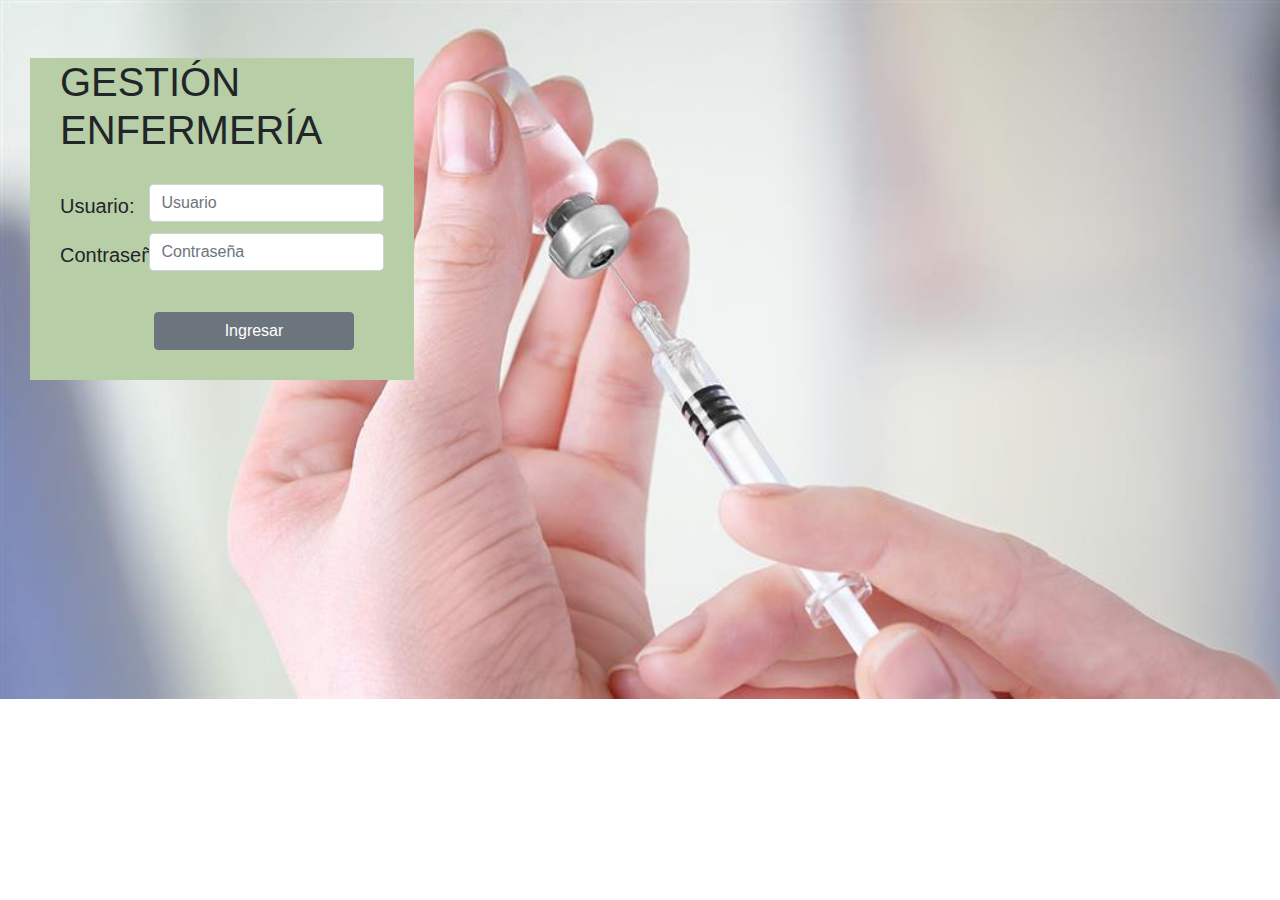
<file: index.html>
<!DOCTYPE html>
<html>
<head>
	<meta charset="utf-8">
	<title>Formulario de login</title>
	<script src="js/variables.js"></script>
	<script src="js/login.js"></script>
	<script src="https://code.jquery.com/jquery-3.4.1.min.js"></script>
	<script src="https://cdn.jsdelivr.net/npm/popper.js@1.16.0/dist/umd/popper.min.js"></script>
	<script src="https://stackpath.bootstrapcdn.com/bootstrap/4.4.1/js/bootstrap.min.js"></script>
	<link rel="stylesheet" href="https://stackpath.bootstrapcdn.com/bootstrap/4.4.1/css/bootstrap.min.css">
</head>
<body background="imagenes/Imagen-login.jpg"; style="height: 100% width: 100%; background-repeat: no-repeat;
	background-size: cover;">
	
	<div class="alert alert-success" role="alert" id="bienvenido" align="center" style="display:none;">
    	<h4 class="alert-heading">Bienvenido/a!!!</h4>
     	<p></p>
    </div>


	<div class="alert alert-danger" role="alert" id="usuYPassNoExiste" align="center" style="display:none;">
    	<h4 class="alert-heading">Error!</h4>
     	<p>Usuario y clave no existen, Por favor vuelva a intentarlo</p>
    </div>



    <div style="background: #b7cea6; margin: 30px; width:30%">
	<h1 style="margin-top: 15%; margin-left:30px;">GESTIÓN ENFERMERÍA</h1>
	<!-- <div style="text-align: center; margin-top: 10%;">
		<h3>Ingresar</h3>
		<div style="text-align: center;">
			<input style="width: 200px; height: 30px; margin: auto; margin-top: 20px"class="form-control" id="usuario" type="text" placeholder="Usuario">
		</div>	
		<div style="text-align: center;">
			<input style="width: 200px; height: 30px; margin: auto; margin-top: 20px" class="form-control" id="pass" type="password" placeholder="Contraseña">
		</div>	

		<input style="width: 200px; margin: auto; margin-top: 20px" name="login" id="login" type="button" class="btn btn-secondary" value="Ingresar" onclick="login()">
		
	</div> -->


	<div style="margin: 30px; font-size: 20px;">

		<div class="form-group row" style="margin-bottom: 5px;">
			
			<label for="usuario" class="col-sm-3 col-form-label">Usuario:</label>
			
		    <div class="col-sm-9">
		      <input type="text" class="form-control" id="usuario" placeholder="Usuario">
		    </div>
		</div>

		<div class="form-group row" style="margin-bottom: 5px;">
			<label for="pass" class="col-sm-3 col-form-label">Contraseña:</label>
		    <div class="col-sm-9">
		      <input type="password" class="form-control" id="pass" placeholder="Contraseña">
		    </div>
		</div>

		<div style="text-align: right;">	
			<div style="text-align: end; display: inline-block;">
				<input style="width: 200px; margin: 30px" name="login" id="login" type="button" class="btn btn-secondary" value="Ingresar" onclick="login()">
			</div>
		</div>	

	</div>
	</div>
	





</body>

</html>
</file>
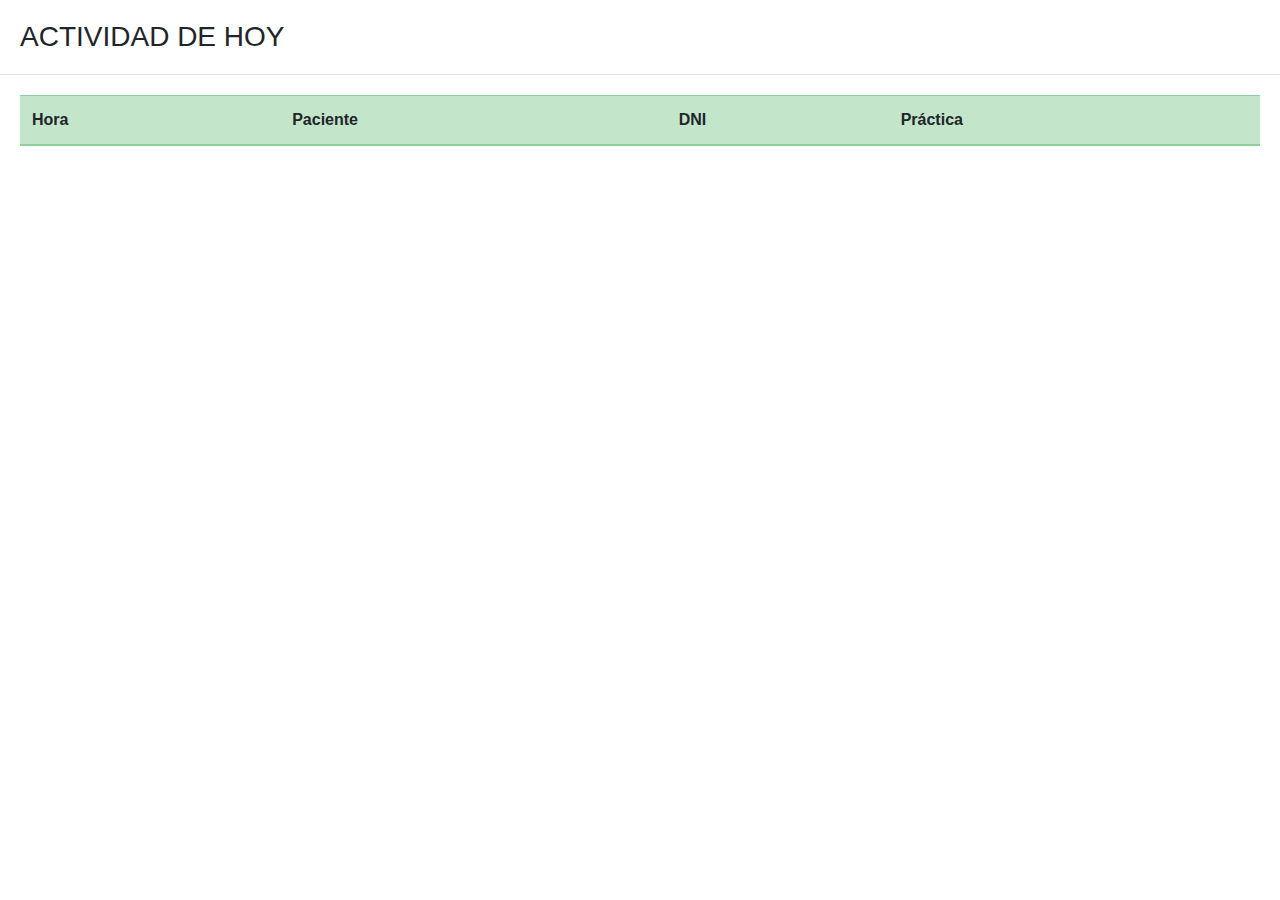
<file: actividadDiaria.html>
<!DOCTYPE html>
<html>
<head>
	<meta charset="utf-8">
	<title>actividadDiaria</title>
	<script src="js/variables.js"></script>
	<script src="js/lotes.js"></script>
	<script src="js/practicas.js"></script>
	<script src="js/reportes.js"></script>
	<script src="js/login.js"></script>
	<script src="https://code.jquery.com/jquery-3.4.1.min.js"></script>
	<script src="https://cdn.jsdelivr.net/npm/popper.js@1.16.0/dist/umd/popper.min.js"></script>
	<script src="https://stackpath.bootstrapcdn.com/bootstrap/4.4.1/js/bootstrap.min.js"></script>
	<link rel="stylesheet" href="https://stackpath.bootstrapcdn.com/bootstrap/4.4.1/css/bootstrap.min.css">

</head>
<body>

	<h3 style="margin: 20px">ACTIVIDAD DE HOY</h3>
	
	<hr />
	
	
		<div id="tActividad" class="form-group row" style="margin-bottom: 5px; margin: 20px;">

			<table class="table table-success">
			<thead>
				<tr>
					<th>Hora</th>
					<th>Paciente</th>
					<th>DNI</th>
					<th>Práctica</th>
				</tr>
			</thead>
				<tbody id="tbodyPracticasDiara"></tbody>
			</table>	
		</div>

</body>



<script type="text/javascript">
		$(document).ready(function () {
			debugger;
	var token = sessionStorage.getItem("token");
	var abat = sessionStorage.getItem("usuMod");
	
	$.ajax({
		type: "GET",
		url: host + "practicas/usuario/"+ abat,
		headers: {
			"Authorization": token,
			"Content-Type":"application/json"
		},
		success: function(response)
		{
			debugger;

			var list = response;  

			var FechaHora = "";
			var nombre = "";
			var apellido = "";
			var dni = "";
			var observaciones = "";
			var vacuna = "";
			var dosis = "";
			var tipoVacuna = "";

			$("#tbodyPracticasDiara").empty();

			for (var i = 0; i < list.length; i++) {

				var FechaHora = list[i].fecha.slice(0, 10)+" "+list[i].fecha.slice(11, -11);
				var nombre = list[i].nombre;
				var apellido = list[i].apellido;
				var dni = list[i].dni;
				var observaciones = list[i].observaciones;
				var vacuna = list[i].vacuna;
				var dosis = list[i].dosis;

				if (vacuna == ""){

					$("#tbodyPracticasDiara").append('<tr><td>'+FechaHora+'</td><td>'+nombre+" "+apellido+'</td><td>'+dni+'</td><td >'+observaciones+'</td></tr>');
				}else{
					$("#tbodyPracticasDiara").append('<tr><td>'+FechaHora+'</td><td>'+nombre+" "+apellido+'</td><td>'+dni+'</td><td >'+vacuna+" "+dosis+'</td></tr>');
				}
			}

		},
		dataType: "json",
		error: function(xhr, status, error) {
			debugger;
			alet("error al buscar lote activo");
		}
	});

});
		
</script>


</html>
</file>
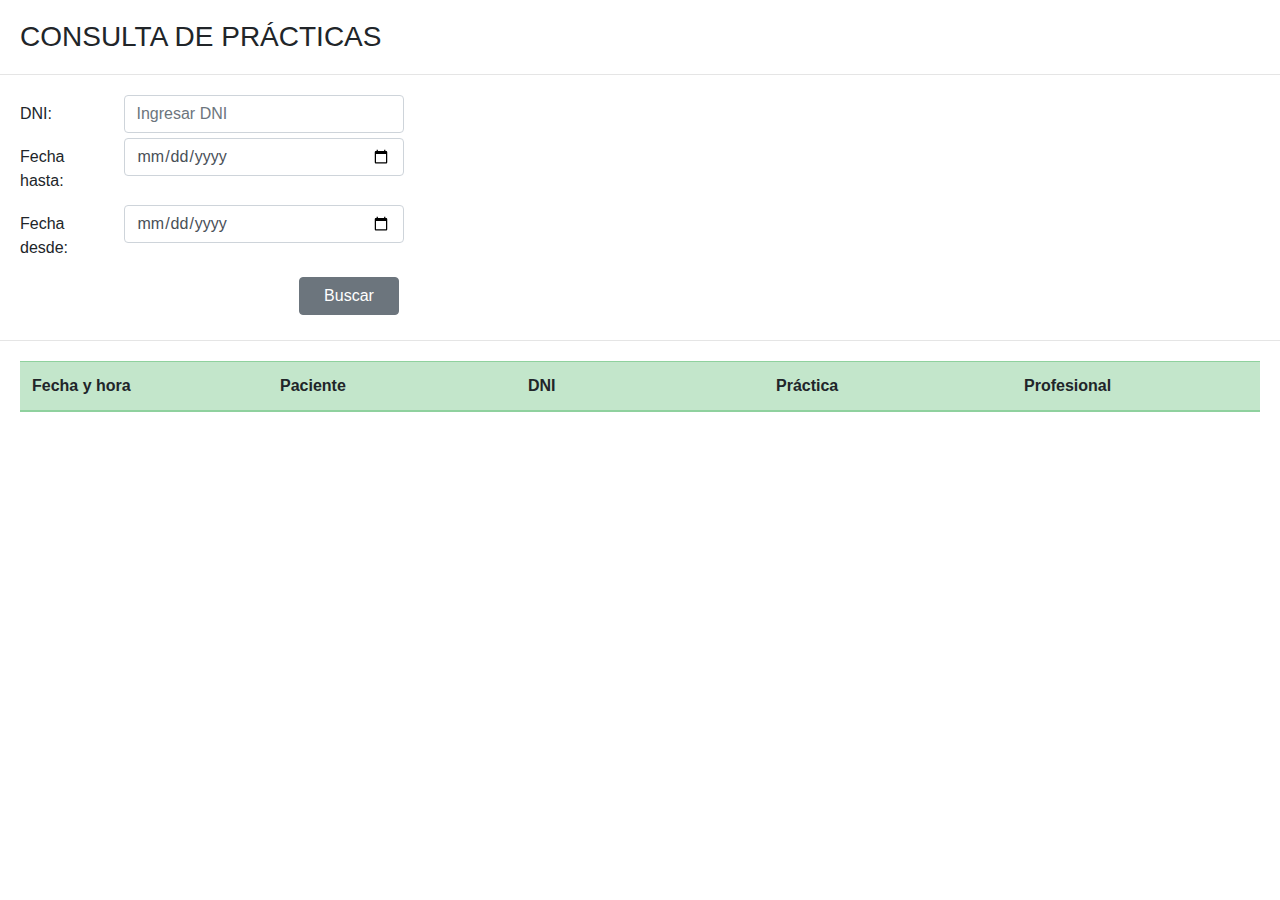
<file: consultaPracticas.html>
<!DOCTYPE html>
<html>
<head>
	<meta charset="utf-8">
	<title>Inicio</title>
	<script src="js/variables.js"></script>
	<script src="js/practicas.js"></script>
	<script src="https://code.jquery.com/jquery-3.4.1.min.js"></script>
	<script src="https://cdn.jsdelivr.net/npm/popper.js@1.16.0/dist/umd/popper.min.js"></script>
	<script src="https://stackpath.bootstrapcdn.com/bootstrap/4.4.1/js/bootstrap.min.js"></script>
	<link rel="stylesheet" href="https://stackpath.bootstrapcdn.com/bootstrap/4.4.1/css/bootstrap.min.css">
	


</head>
<body>

	<div class="alert alert-danger" role="alert" id="fechasError" align="center" style="display:none;">
    	<h4 class="alert-heading">Error!</h4>
     	<p>Debe seleccion el rango de fechas correctas</p>
    </div>

	
	<h3 style="margin: 20px">CONSULTA DE PRÁCTICAS</h3>
	
	
	<hr />
	
	<!-- <h3 style="text-align: left; margin-top: 20px; margin-left: 15px;">Buscar Prácticas</h3>
	<div style="text-align: left; margin-top: 30px;">

		<div style="margin-top: 10px; margin-left: 15px; display: inline-block;">
			<label style="font-size: 20px;">DNI:</label>
			<input id="dni" type="text" style="width : 200px; line-height: 15px;" placeholder="Ingresar DNI">					
		</div>

		<div style="margin-top: 10px; display: inline-block;">	
			<label style="font-size: 20px;">Fecha desde:</label>
			<input id="fechaDesde" class="form-control custom-select" type="date" style="line-height: 15px; width: 200px">
		</div>

		<div style="margin-top: 10px; display: inline-block;">	
			<label style="font-size: 20px;">Fecha hasta:</label>
			<input id="fechaHasta" class="form-control custom-select" type="date" style="line-height: 15px; width: 200px">
		</div>

		<div style="text-align: end; display: inline-block;">
			<input id="bucarPractica" type="button" class="btn btn-secondary" value="Buscar" onclick="buscarPracticas()" style="margin: 5px; width: 100px;">
		</div>
		
	</div> -->


	<div style="margin: 20px; width: 30%">


		<div class="form-group row" style="margin-bottom: 5px;">
			<label for="dni" class="col-sm-3 col-form-label">DNI:</label>
		    <div class="col-sm-9">
		      <input type="text" class="form-control" id="dni" placeholder="Ingresar DNI">
		    </div>
		</div>

		<div class="form-group row" style="margin-bottom: 5px;">
			<label for="fechaHasta" class="col-sm-3 col-form-label">Fecha hasta:</label>
		    <div class="col-sm-9">
		      <input type="date" class="form-control" id="fechaHasta" placeholder="Fecha hasta">
		    </div>
		</div>

		<div class="form-group row" style="margin-bottom: 5px;">
			<label for="fechaDesde" class="col-sm-3 col-form-label">Fecha desde:</label>
		    <div class="col-sm-9">
		      <input type="date" class="form-control" id="fechaDesde" placeholder="Fecha desde">
		    </div>
		</div>

		<div style="text-align: right;">	
			<div style="text-align: end; display: inline-block;">
				<input id="bucarPractica" type="button" class="btn btn-secondary" value="Buscar" onclick="buscarPracticas()" style="margin: 5px; width: 100px;">
			</div>

			
		</div>	

	</div>



	<hr />
	
	<div style="vertical-align: top; margin: 20px; overflow-y: scroll; min-height: 0px; max-height: 400px;">

		<table class="table table-success table-striped">
		<thead>
			<tr>
				<th align="left" style="width: 140px;">Fecha y hora</th>
				<th align="left" style="width: 140px; display:none;">Num Práctica</th>
				<th align="left" style="width: 140px;">Paciente</th>
				<th align="left" style="width: 140px;">DNI</th>
				<th align="left" style="width: 140px;">Práctica</th>
				<th align="left" style="width: 140px;">Profesional</th>
			</tr>
		</thead>
			<tbody id="tbodyPracticas"></tbody>
		</table>	
	</div>

</body>

</footer>
</html>
</file>
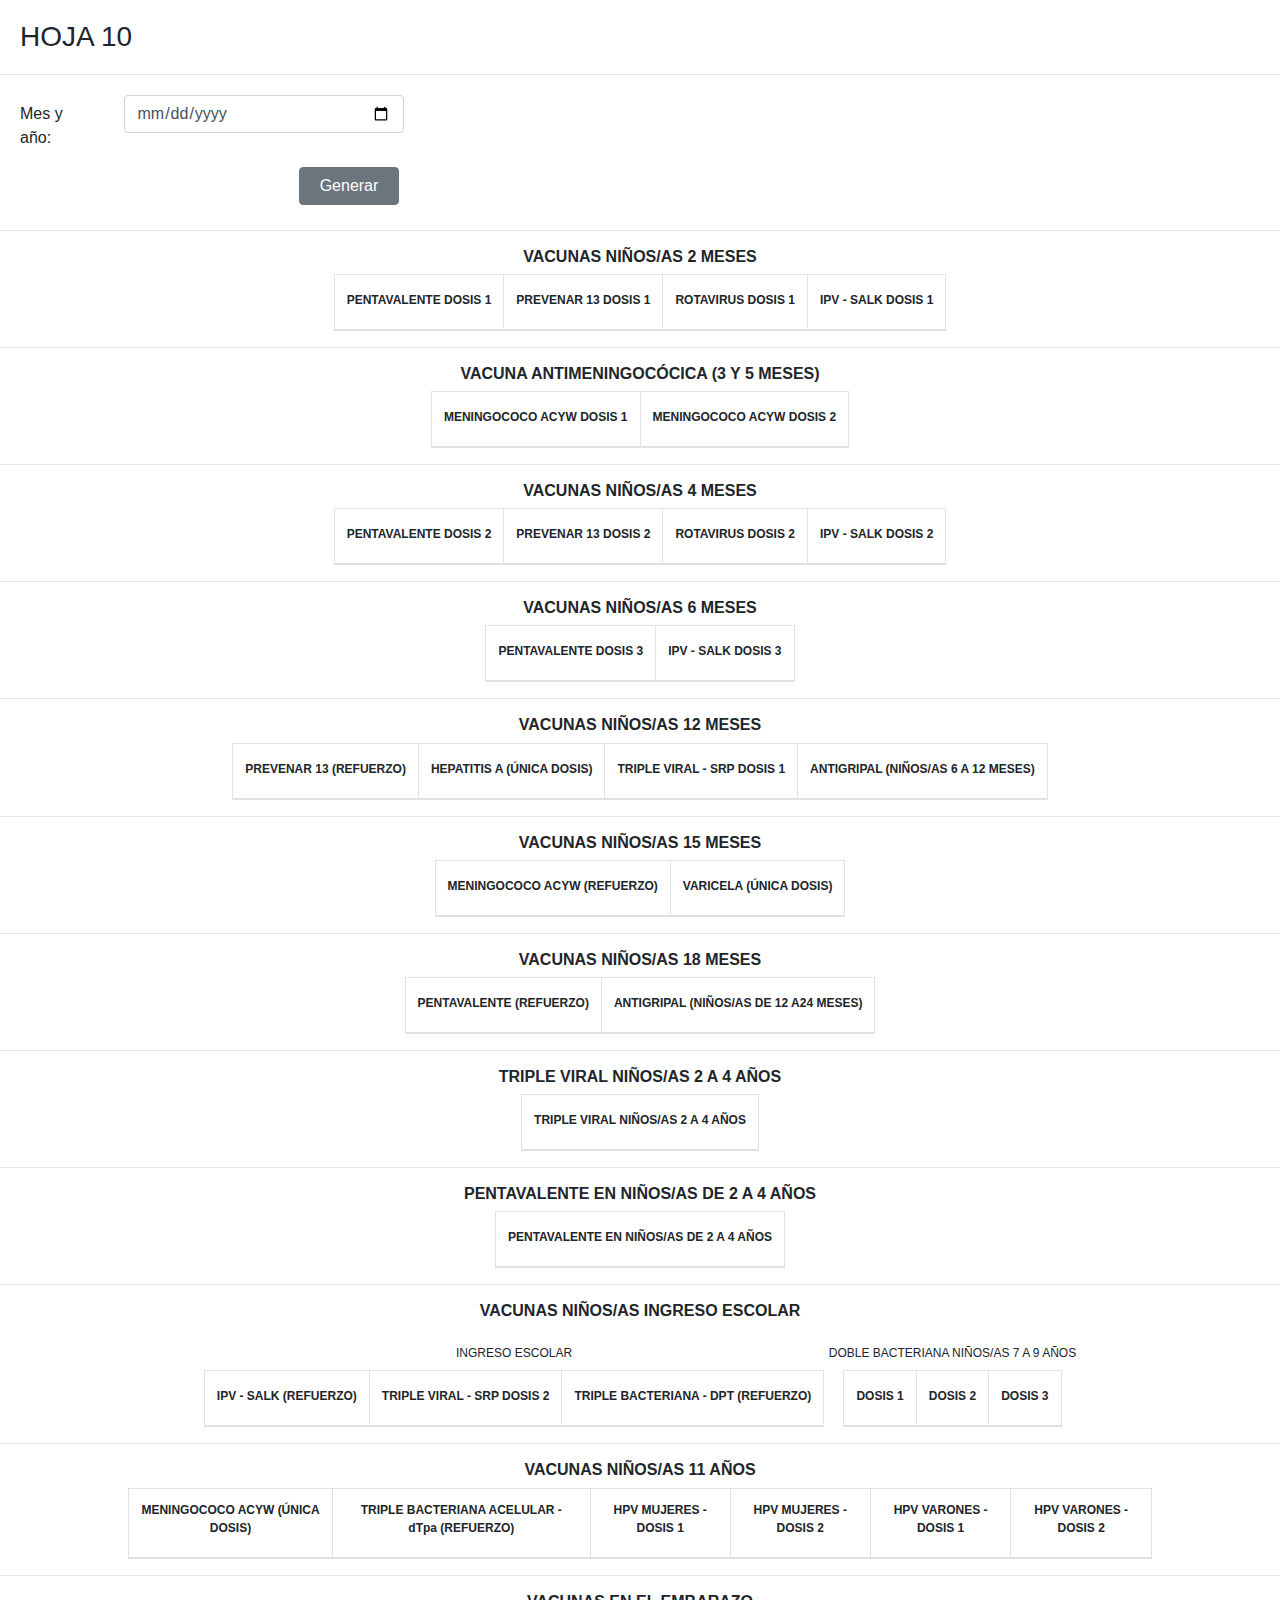
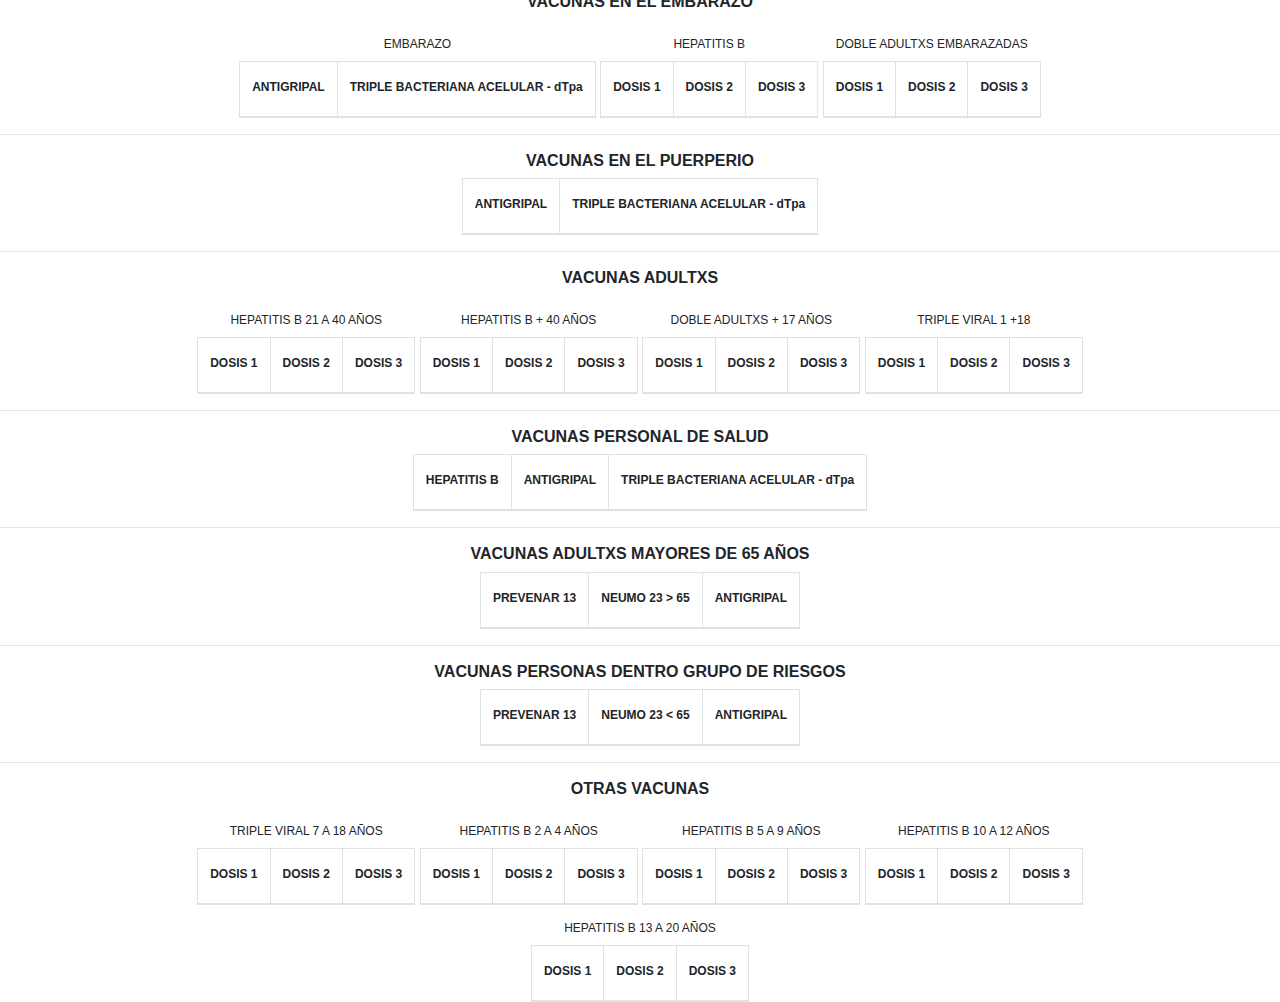
<file: hoja10.html>
<!DOCTYPE html>
<html>
<head>
	<meta charset="utf-8">
	<title>Hoja10</title>
	<script src="js/variables.js"></script>
	<script src="js/reportes.js"></script>
	<script src="https://code.jquery.com/jquery-3.4.1.min.js"></script>
	<script src="https://cdn.jsdelivr.net/npm/popper.js@1.16.0/dist/umd/popper.min.js"></script>
	<script src="https://stackpath.bootstrapcdn.com/bootstrap/4.4.1/js/bootstrap.min.js"></script>
	<link rel="stylesheet" href="https://stackpath.bootstrapcdn.com/bootstrap/4.4.1/css/bootstrap.min.css">
	
</head>
<body>

	<h3 style="margin: 20px">HOJA 10</h3>
	
	<hr />

	<div style="margin: 20px; width: 30%">


		<div class="form-group row" style="margin-bottom: 5px;">
			<label for="anioMes" class="col-sm-3 col-form-label">Mes y año:</label>
		    <div class="col-sm-9">
		      <input type="date" class="form-control" id="anioMes" placeholder="selecciones Mes y año">
		    </div>
		</div>


	<!-- <div style="text-align: center;">
	<div style="margin-top: 10px; display: inline-block;">	
			<label style="font-size: 20px;">selecciones Mes y año:</label>
			<input id="anioMes" type="date">
		</div>
 -->

		<div style="text-align: right;">	
			<div style="text-align: end; display: inline-block;">
				<input id="consultaHoja10" type="button" class="btn btn-secondary" value="Generar" onclick="consultaHoja10()" style="margin: 5px; width: 100px;">
			</div>

			
		</div>	


	<!-- 	<div style="text-align: end; display: inline-block;">
			<input id="consultaHoja10" type="button" class="btn btn-secondary" value="Generar" onclick="consultaHoja10()" style="margin: 5px; width: 100px;">
		</div> -->
	</div>
	
	

	<div style="text-align: center;">
		
		
		

		<div style="margin-top: 10px;">	

			<hr>
			<div style="margin-top: 10px; width: 80%; margin-left: 10%;">	
			<h6><b>VACUNAS NIÑOS/AS 2 MESES</b></h4>		

			<table class="table table-bordered", style="width: auto; margin: auto">
				<thead>
					<tr>
						<th>
							<label style="font-size: 12px;">PENTAVALENTE DOSIS 1</label>		
						</th>
						<th>
							<label style="font-size: 12px;">PREVENAR 13 DOSIS 1</label>		
						</th>
						<th>
							<label style="font-size: 12px;">ROTAVIRUS DOSIS 1</label>		
						</th>
						<th>
							<label style="font-size: 12px;">IPV - SALK DOSIS 1</label>		
						</th>
					</tr>
				</thead>
				<tbody id="tbodyVacunasNiñes2Meses"></tbody>
			</table>
			</div>

			<hr>
			<div style="margin-top: 10px; width: 80%; margin-left: 10%;">	
			<h6><b>VACUNA ANTIMENINGOCÓCICA (3 Y 5 MESES)</b></h4>		

			<table class="table table-bordered", style="width: auto; margin: auto">
				<thead>
					<tr>
						<th>
							<label style="font-size: 12px;">MENINGOCOCO ACYW DOSIS 1</label>		
						</th>
						<th>
							<label style="font-size: 12px;">MENINGOCOCO ACYW DOSIS 2</label>		
						</th>
					</tr>
				</thead>
				<tbody id="tbodyVacunaAntimeningococica"></tbody>
			</table>
			</div>

			<hr>
			<div style="margin-top: 10px; width: 80%; margin-left: 10%;">
			<h6><b>VACUNAS NIÑOS/AS 4 MESES</b></h4>		

			<table class="table table-bordered", style="width: auto; margin: auto">
				<thead>
					<tr>
						<th>
							<label style="font-size: 12px;">PENTAVALENTE DOSIS 2</label>		
						</th>
						<th>
							<label style="font-size: 12px;">PREVENAR 13 DOSIS 2</label>		
						</th>
						<th>
							<label style="font-size: 12px;">ROTAVIRUS DOSIS 2</label>		
						</th>
						<th>
							<label style="font-size: 12px;">IPV - SALK DOSIS 2</label>		
						</th>
					</tr>
				</thead>
				<tbody id="tbodyVacunasNiñes4Meses"></tbody>
			</table>
			</div>

			<hr>
			<div style="margin-top: 10px; width: 80%; margin-left: 10%;">	
			<h6><b>VACUNAS NIÑOS/AS 6 MESES</b></h4>

			<table class="table table-bordered", style="width: auto; margin: auto">
				<thead>
					<tr>
						<th>
							<label style="font-size: 12px;">PENTAVALENTE DOSIS 3</label>		
						</th>
						<th>
							<label style="font-size: 12px;">IPV - SALK DOSIS 3</label>		
						</th>
					</tr>
				</thead>
				<tbody id="tbodyVacunasNiñes6Meses"></tbody>
			</table>
			</div>

			<hr>
			<div style="margin-top: 10px; width: 80%; margin-left: 10%;">	
			<h6><b>VACUNAS NIÑOS/AS 12 MESES</b></h4>		

			<table class="table table-bordered", style="width: auto; margin: auto">
				<thead>
					<tr>
						<th>
							<label style="font-size: 12px;">PREVENAR 13 (REFUERZO)</label>		
						</th>
						<th>
							<label style="font-size: 12px;">HEPATITIS A (ÚNICA DOSIS)</label>		
						</th>
						<th>
							<label style="font-size: 12px;">TRIPLE VIRAL - SRP DOSIS 1</label>		
						</th>
						<th>
							<label style="font-size: 12px;">ANTIGRIPAL (NIÑOS/AS 6 A 12 MESES)</label>		
						</th>
					</tr>
				</thead>
				<tbody id="tbodyVacunasNiñes12Meses"></tbody>
			</table>
			</div>

			<hr>
			<div style="margin-top: 10px; width: 80%; margin-left: 10%;">	
			<h6><b>VACUNAS NIÑOS/AS 15 MESES</b></h4>		

			<table class="table table-bordered", style="width: auto; margin: auto">
				<thead>
					<tr>
						<th>
							<label style="font-size: 12px;">MENINGOCOCO ACYW (REFUERZO)</label>		
						</th>
						<th>
							<label style="font-size: 12px;">VARICELA (ÚNICA DOSIS)</label>		
						</th>
					</tr>
				</thead>
				<tbody id="tbodyVacunasNiñes15Meses"></tbody>
			</table>
			</div>

			<hr>
			<div style="margin-top: 10px; width: 80%; margin-left: 10%;">
			<h6><b>VACUNAS NIÑOS/AS 18 MESES</b></h4>		

			<table class="table table-bordered", style="width: auto; margin: auto">
				<thead>
					<tr>
						<th>
							<label style="font-size: 12px;">PENTAVALENTE (REFUERZO)</label>		
						</th>
						<th>
							<label style="font-size: 12px;">ANTIGRIPAL (NIÑOS/AS DE 12 A24 MESES)</label>		
						</th>
					</tr>
				</thead>
				<tbody id="tbodyVacunasNiñes18Meses"></tbody>
			</table>
			</div>

			<hr>
			<div style="margin-top: 10px; width: 80%; margin-left: 10%;">
			<h6><b>TRIPLE VIRAL NIÑOS/AS 2 A 4 AÑOS</b></h4>		

			<table class="table table-bordered", style="width: auto; margin: auto">
				<thead>
					<tr>
						<th>
							<label style="font-size: 12px;">TRIPLE VIRAL NIÑOS/AS 2 A 4 AÑOS</label>		
						</th>
					</tr>
				</thead>
				<tbody id="tbodyTripleViralNiñes2a4Años"></tbody>
			</table>
			</div>

			<hr>
			<div style="margin-top: 10px; width: 80%; margin-left: 10%;">
			<h6><b>PENTAVALENTE EN NIÑOS/AS DE 2 A 4 AÑOS</b></h4>		
			<table class="table table-bordered", style="width: auto; margin: auto">
				<thead>
					<tr>
						<th>
							<label style="font-size: 12px;">PENTAVALENTE EN NIÑOS/AS DE 2 A 4 AÑOS</label>		
						</th>
					</tr>
				</thead>
				<tbody id="tbodyPentavalenteNiñes2a4Años"></tbody>
			</table>
			</div>

			<hr>
			<h6><b>VACUNAS NIÑOS/AS INGRESO ESCOLAR</b></h4>		

			<div style="margin-top: 10px; width: 80%; margin-left: 10%;">	

			<div style="margin-top: 10px; display: inline-block;">	
			<label style="font-size: 12px;">INGRESO ESCOLAR</label>
			
				<table class="table table-bordered", style="width: auto; margin: auto">
					<thead>
						<tr>
							<th>
								<label style="font-size: 12px;">IPV - SALK (REFUERZO)</label>		
							</th>
							<th>
								<label style="font-size: 12px;">TRIPLE VIRAL - SRP DOSIS 2</label>		
							</th>
							<th>
								<label style="font-size: 12px;">TRIPLE BACTERIANA - DPT (REFUERZO)</label>		
							</th>
						</tr>
					</thead>
					<tbody id="tbodyVacunasIngresoEscolar"></tbody>
				</table>
				</div>
				
				

				<div style="margin-top: 10px; display: inline-block; vertical-align: top;">	
				<label style="font-size: 12px;">DOBLE BACTERIANA NIÑOS/AS 7 A 9 AÑOS</label>

					<table class="table table-bordered", style="width: auto; margin: auto">
						<thead>
							<tr>
								<th>
									<label style="font-size: 12px;">DOSIS 1</label>		
								</th>
								<th>
									<label style="font-size: 12px;">DOSIS 2</label>		
								</th>
								<th>
									<label style="font-size: 12px;">DOSIS 3</label>		
									
								</th>
							</tr>
						</thead>
						<tbody id="tbodyDobleBacterianaIngresoEscolar"></tbody>
					</table>
				</div>
				
			</div>

			
			<hr>
			<div style="margin-top: 10px; width: 80%; margin-left: 10%;">		
			<h6><b>VACUNAS NIÑOS/AS 11 AÑOS</b></h4>		

			<table class="table table-bordered", style="width: auto; margin: auto">
				<thead>
					<tr>
						<th>
							<label style="font-size: 12px;">MENINGOCOCO ACYW (ÚNICA DOSIS)</label>		
						</th>
						<th>
							<label style="font-size: 12px;">TRIPLE BACTERIANA ACELULAR - dTpa (REFUERZO)</label>		
						</th>
						<th>
							<label style="font-size: 12px;">HPV MUJERES - DOSIS 1</label>		
						</th>
						<th>
							<label style="font-size: 12px;">HPV MUJERES - DOSIS 2</label>		
						</th>
						<th>
							<label style="font-size: 12px;">HPV VARONES - DOSIS 1</label>		
						</th>
						<th>
							<label style="font-size: 12px;">HPV VARONES - DOSIS 2</label>		
						</th>
					</tr>
				</thead>
				<tbody id="tbodyVacunasNiñes11Años"></tbody>
			</table>
			</div>


			<hr>
			<h6><b>VACUNAS EN EL EMBARAZO</b></h4>		

			<div style="margin-top: 10px; width: 80%; margin-left: 10%;">			
		
			<div style="margin-top: 10px; display: inline-block;">	
			<label style="font-size: 12px;">EMBARAZO</label>	
			<table class="table table-bordered", style="width: auto; margin: auto">
				<thead>
					<tr>
						<th>
							<label style="font-size: 12px;">ANTIGRIPAL</label>		
						</th>
						<th>
							<label style="font-size: 12px;">TRIPLE BACTERIANA ACELULAR - dTpa</label>		
						</th>
					</tr>
				</thead>
				<tbody id="tbodyVacunasEmbarazo"></tbody>
			</table>
			</div>			
							
			<div style="margin-top: 10px; display: inline-block;">
			<label style="font-size: 12px;">HEPATITIS B</label>
			<table class="table table-bordered", style="width: auto; margin: auto">
				<thead>
					<tr>
						<th>
							<label style="font-size: 12px;">DOSIS 1</label>		
						</th>
						<th>
							<label style="font-size: 12px;">DOSIS 2</label>		
						</th>
						<th>
							<label style="font-size: 12px;">DOSIS 3</label>		
							
						</th>
					</tr>
				</thead>
				<tbody id="tbodyVacunasEmbarazoHepB"></tbody>
			</table>
			</div>

			<div style="margin-top: 10px; display: inline-block;">
			<label style="font-size: 12px;">DOBLE ADULTXS EMBARAZADAS</label>
			<table class="table table-bordered", style="width: auto; margin: auto">
				<thead>
					<tr>
						<th>
							<label style="font-size: 12px;">DOSIS 1</label>		
						</th>
						<th>
							<label style="font-size: 12px;">DOSIS 2</label>		
						</th>
						<th>
							<label style="font-size: 12px;">DOSIS 3</label>		
							
						</th>
					</tr>
				</thead>
				<tbody id="tbodyVacunasEmbarazoDT"></tbody>
			</table>
			</div>
			</div>
			
			<hr>
			<div style="margin-top: 10px; width: 80%; margin-left: 10%;">		
			<h6><b>VACUNAS EN EL PUERPERIO</b></h4>		

			<table class="table table-bordered", style="width: auto; margin: auto">
				<thead>
					<tr>
						<th>
							<label style="font-size: 12px;">ANTIGRIPAL</label>		
						</th>
						<th>
							<label style="font-size: 12px;">TRIPLE BACTERIANA ACELULAR - dTpa</label>		
						</th>
					</tr>
				</thead>
				<tbody id="tbodyVacunasPuerperio"></tbody>
			</table>
			</div>

			<hr>
			<h6><b>VACUNAS ADULTXS</b></h4>

			<div style="margin-top: 10px; width: 80%; margin-left: 10%;">
			
			<div style="margin-top: 10px; display: inline-block;">
			<label style="font-size: 12px;">HEPATITIS B 21 A 40 AÑOS</label>
			<table class="table table-bordered", style="width: auto; margin: auto">
				<thead>
					<tr>
						<th>
							<label style="font-size: 12px;">DOSIS 1</label>		
						</th>
						<th>
							<label style="font-size: 12px;">DOSIS 2</label>		
						</th>
						<th>
							<label style="font-size: 12px;">DOSIS 3</label>		
							
						</th>
					</tr>
				</thead>
				<tbody id="tbodyVacunasAdultosHepB21a40Años"></tbody>
			</table>
			</div>

			<div style="margin-top: 10px; display: inline-block;">
			<label style="font-size: 12px;">HEPATITIS B + 40 AÑOS</label>
			<table class="table table-bordered", style="width: auto; margin: auto">
				<thead>
					<tr>
						<th>
							<label style="font-size: 12px;">DOSIS 1</label>		
						</th>
						<th>
							<label style="font-size: 12px;">DOSIS 2</label>		
						</th>
						<th>
							<label style="font-size: 12px;">DOSIS 3</label>		
							
						</th>
					</tr>
				</thead>
				<tbody id="tbodyVacunasAdultosHepB40Años"></tbody>
			</table>		
			</div>

			<div style="margin-top: 10px; display: inline-block;">
			<label style="font-size: 12px;">DOBLE ADULTXS + 17 AÑOS</label>		
			<table class="table table-bordered", style="width: auto; margin: auto">
				<thead>
					<tr>
						<th>
							<label style="font-size: 12px;">DOSIS 1</label>		
						</th>
						<th>
							<label style="font-size: 12px;">DOSIS 2</label>		
						</th>
						<th>
							<label style="font-size: 12px;">DOSIS 3</label>		
							
						</th>
					</tr>
				</thead>
				<tbody id="tbodyVacunasAdultosDT17Años"></tbody>
			</table>	
			</div>
			
			<div style="margin-top: 10px; display: inline-block;">			
			<label style="font-size: 12px;">TRIPLE VIRAL 1 +18</label>	
			<table class="table table-bordered", style="width: auto; margin: auto">
				<thead>
					<tr>
						<th>
							<label style="font-size: 12px;">DOSIS 1</label>		
						</th>
						<th>
							<label style="font-size: 12px;">DOSIS 2</label>		
						</th>
						<th>
							<label style="font-size: 12px;">DOSIS 3</label>		
							
						</th>
					</tr>
				</thead>
				<tbody id="tbodyVacunasAdultosTripleViral18Años"></tbody>
			</table>	
			</div>	
						
			</div>

			<hr>
			<div style="margin-top: 10px; width: 80%; margin-left: 10%;">
			<h6><b>VACUNAS PERSONAL DE SALUD</b></h4>		

			<table class="table table-bordered", style="width: auto; margin: auto">
				<thead>
					<tr>
						<th>
							<label style="font-size: 12px;">HEPATITIS B</label>		
						</th>
						<th>
							<label style="font-size: 12px;">ANTIGRIPAL</label>		
						</th>
						<th>
							<label style="font-size: 12px;">TRIPLE BACTERIANA ACELULAR - dTpa</label>		
						</th>
					</tr>
				</thead>
				<tbody id="tbodyVacunasPersonalSalud"></tbody>
			</table>
			</div>

			<hr>
			<div style="margin-top: 10px; width: 80%; margin-left: 10%;">
			<h6><b>VACUNAS ADULTXS MAYORES DE 65 AÑOS</b></h4>		

			<table class="table table-bordered", style="width: auto; margin: auto">
				<thead>
					<tr>
						<th>
							<label style="font-size: 12px;">PREVENAR 13</label>		
						</th>
						<th>
							<label style="font-size: 12px;">NEUMO 23 > 65</label>		
						</th>
						<th>
							<label style="font-size: 12px;">ANTIGRIPAL</label>		
						</th>
					</tr>
				</thead>
				<tbody id="tbodyVacunasMayores65Años"></tbody>
			</table>
			</div>

			<hr>
			<div style="margin-top: 10px; height: 50%; width: 50%; margin-left: 25%;">	
			<h6><b>VACUNAS PERSONAS DENTRO GRUPO DE RIESGOS</b></h4>		

			<table class="table table-bordered", style="width: auto; margin: auto">
				<thead>
					<tr>
						<th>
							<label style="font-size: 12px;">PREVENAR 13</label>		
						</th>
						<th>
							<label style="font-size: 12px;">NEUMO 23 < 65</label>		
						</th>
						<th>
							<label style="font-size: 12px;">ANTIGRIPAL</label>		
						</th>
					</tr>
				</thead>
				<tbody id="tbodyVacunasGrupoRiesgo"></tbody>
			</table>
			</div>

			<hr>
			<h6><b>OTRAS VACUNAS</b></h4>
			<div style="margin-top: 10px; width: 80%; margin-left: 10%;">

			<div style="margin-top: 10px; display: inline-block;">
			
			<label style="font-size: 12px;">TRIPLE VIRAL 7 A 18 AÑOS</label>
			<table class="table table-bordered", style="width: auto; margin: auto">
				<thead>
					<tr>
						<th>
							<label style="font-size: 12px;">DOSIS 1</label>		
						</th>
						<th>
							<label style="font-size: 12px;">DOSIS 2</label>		
						</th>
						<th>
							<label style="font-size: 12px;">DOSIS 3</label>		
							
						</th>
					</tr>
				</thead>
				<tbody id="tbodyOtrasVacunasTripleViral18Años"></tbody>
			</table>	
			</div>

			<div style="margin-top: 10px; display: inline-block;">
			<label style="font-size: 12px;">HEPATITIS B 2 A 4 AÑOS</label>		
			<table class="table table-bordered", style="width: auto; margin: auto">
				<thead>
					<tr>
						<th>
							<label style="font-size: 12px;">DOSIS 1</label>		
						</th>
						<th>
							<label style="font-size: 12px;">DOSIS 2</label>		
						</th>
						<th>
							<label style="font-size: 12px;">DOSIS 3</label>		
							
						</th>
					</tr>
				</thead>
				<tbody id="tbodyOtrasVacunasHepB2a4Años"></tbody>
			</table>
			</div>

			<div style="margin-top: 10px; display: inline-block;">
			<label style="font-size: 12px;">HEPATITIS B 5 A 9 AÑOS</label>		
			<table class="table table-bordered", style="width: auto; margin: auto">
				<thead>
					<tr>
						<th>
							<label style="font-size: 12px;">DOSIS 1</label>		
						</th>
						<th>
							<label style="font-size: 12px;">DOSIS 2</label>		
						</th>
						<th>
							<label style="font-size: 12px;">DOSIS 3</label>		
							
						</th>
					</tr>
				</thead>
				<tbody id="tbodyOtrasVacunasHepB5a9Años"></tbody>
			</table>
			</div>

			<div style="margin-top: 10px; display: inline-block;">
			<label style="font-size: 12px;">HEPATITIS B 10 A 12 AÑOS</label>
			<table class="table table-bordered", style="width: auto; margin: auto">
				<thead>
					<tr>
						<th>
							<label style="font-size: 12px;">DOSIS 1</label>		
						</th>
						<th>
							<label style="font-size: 12px;">DOSIS 2</label>		
						</th>
						<th>
							<label style="font-size: 12px;">DOSIS 3</label>		
							
						</th>
					</tr>
				</thead>
				<tbody id="tbodyOtrasVacunasHepB10a12Años"></tbody>
			</table>
			</div>

			<div style="margin-top: 10px; display: inline-block;">
			<label style="font-size: 12px;">HEPATITIS B 13 A 20 AÑOS</label>
			<table class="table table-bordered", style="width: auto; margin: auto">
				<thead>
					<tr>
						<th>
							<label style="font-size: 12px;">DOSIS 1</label>		
						</th>
						<th>
							<label style="font-size: 12px;">DOSIS 2</label>		
						</th>
						<th>
							<label style="font-size: 12px;">DOSIS 3</label>		
							
						</th>
					</tr>
				</thead>
				<tbody id="tbodyOtrasVacunasHepB13a20Años"></tbody>
			</table>
			</div>			
			</div>


		</div>
	</div>			

</body>


</html>
</file>
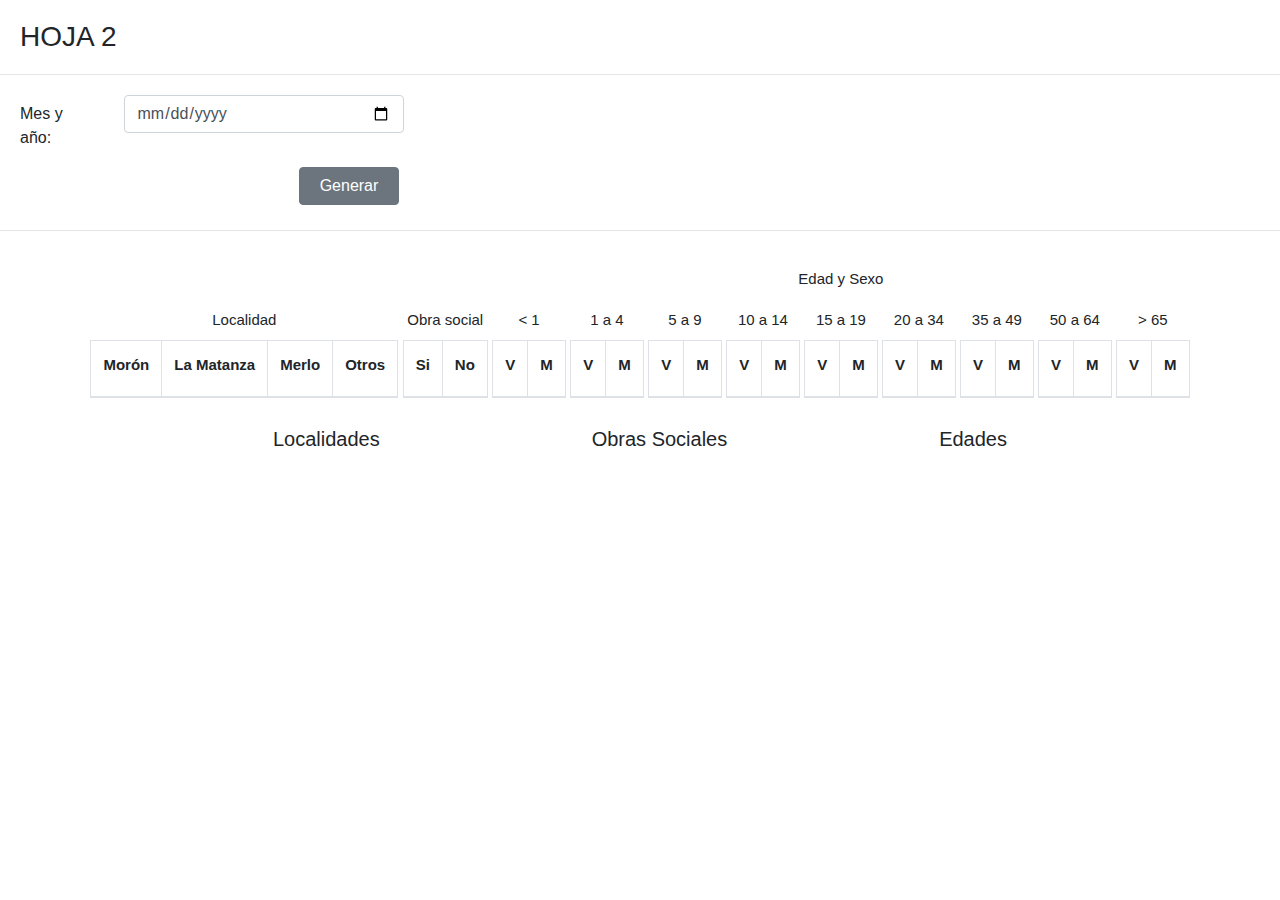
<file: hoja2.html>
<!DOCTYPE html>
<html>
<head>
	<meta charset="utf-8">
	<title>Hoja2</title>
	<script src="js/variables.js"></script>
	<script src="js/reportes.js"></script>
	<script src="https://code.jquery.com/jquery-3.4.1.min.js"></script>
	<script src="https://cdn.jsdelivr.net/npm/popper.js@1.16.0/dist/umd/popper.min.js"></script>
	<script src="https://stackpath.bootstrapcdn.com/bootstrap/4.4.1/js/bootstrap.min.js"></script>
	<link rel="stylesheet" href="https://stackpath.bootstrapcdn.com/bootstrap/4.4.1/css/bootstrap.min.css">
	
</head>
<body>

	
	<h3 style="margin: 20px">HOJA 2</h3>
	<hr />

	<!-- <div style="text-align: center;">
		
		
		<div style="margin-top: 10px; display: inline-block;">	
			<label style="font-size: 20px;">selecciones Mes y año:</label>
			<input id="anioMes" type="date">
		</div>

		<div style="text-align: end; display: inline-block;">
			<input id="consultaHoja2" type="button" class="btn btn-secondary" value="Generar" onclick="consultaHoja2()" style="margin: 5px; width: 100px;">
		</div>
 -->


	<div style="margin: 20px; width: 30%">

		<div class="form-group row" style="margin-bottom: 5px;">
			<label for="anioMes" class="col-sm-3 col-form-label">Mes y año:</label>
		    <div class="col-sm-9">
		      <input type="date" class="form-control" id="anioMes" placeholder="selecciones Mes y año">
		    </div>
		</div>


		<div style="text-align: right;">	
			<div style="text-align: end; display: inline-block;">
				<input id="consultaHoja2" type="button" class="btn btn-secondary" value="Generar" onclick="consultaHoja2()" style="margin: 5px; width: 100px;">
			</div>
		</div>	
	</div>

	<hr />

	<div style="text-align: center;">
		<div style="margin-top: 10px;">	

			
			<div style="margin-top: 10px; display: inline-block;">	
			<label style="font-size: 15px;">Localidad</label>		

			<table class="table table-bordered">
				<thead>
					<tr>
						<th>
							<label style="font-size: 15px;">Morón</label>		
						</th>
						<th>
							<label style="font-size: 15px;">La Matanza</label>		
						</th>
						<th>
							<label style="font-size: 15px;">Merlo</label>		
						</th>
						<th>
							<label style="font-size: 15px;">Otros</label>		
						</th>
					</tr>
				</thead>
				<tbody id="tbodyLocalidad"></tbody>
			</table>
			</div>


			<div style="margin-top: 10px; display: inline-block;">	
			<label style="font-size: 15px;">Obra social</label>		
		
			<table class="table table-bordered">
				<thead>
					<tr>
						<th>
							<label style="font-size: 15px;">Si</label>		
						</th>
						<th>
							<label style="font-size: 15px;">No</label>		
						</th>
					</tr>
				</thead>
				<tbody id="tbodyOS"></tbody>
			</table>
			</div>

			<div style="margin-top: 10px; display: inline-block;">	
				<div style="margin-top: 10px;">	
					<label style="font-size: 15px;">Edad y Sexo</label>		
				</div>

			
				<div style="margin-top: 10px; display: inline-block;">	
				<label style="font-size: 15px;">< 1</label>
				<table class="table table-bordered" style="width:100%;">
					<thead>
						<tr>
							<th>
								<label style="font-size: 15px;">V</label>		
							</th>
							<th>
								<label style="font-size: 15px;">M</label>		
							</th>
						</tr>
					</thead>
					<tbody id="tbodyMenor1"></tbody>
				</table>
				</div>		
	
				<div style="margin-top: 10px; display: inline-block;">	
				<label style="font-size: 15px;">1 a 4</label>
				<table class="table table-bordered" style="width:100%;">
					<thead>
						<tr>
							<th>
								<label style="font-size: 15px;">V</label>		
							</th>
							<th>
								<label style="font-size: 15px;">M</label>		
							</th>
						</tr>
					</thead>
					<tbody id="tbody1a4"></tbody>
				</table>
				</div>				
	
				<div style="margin-top: 10px; display: inline-block;">	
				<label style="font-size: 15px;">5 a 9</label>
				<table class="table table-bordered" style="width:100%;">
					<thead>
						<tr>
							<th>
								<label style="font-size: 15px;">V</label>		
							</th>
							<th>
								<label style="font-size: 15px;">M</label>		
							</th>
						</tr>
					</thead>
					<tbody id="tbody5a9"></tbody>
				</table>
				</div>				
		
				<div style="margin-top: 10px; display: inline-block;">	
				<label style="font-size: 15px;">10 a 14</label>
				<table class="table table-bordered" style="width:100%;">
					<thead>
						<tr>
							<th>
								<label style="font-size: 15px;">V</label>		
							</th>
							<th>
								<label style="font-size: 15px;">M</label>		
							</th>
						</tr>
					</thead>
					<tbody id="tbody10a14"></tbody>
				</table>
				</div>				
		
				<div style="margin-top: 10px; display: inline-block;">	
				<label style="font-size: 15px;">15 a 19</label>
				<table class="table table-bordered" style="width:100%;">
					<thead>
						<tr>
							<th>
								<label style="font-size: 15px;">V</label>		
							</th>
							<th>
								<label style="font-size: 15px;">M</label>		
							</th>
						</tr>
					</thead>
					<tbody id="tbody15a19"></tbody>
				</table>
				</div>				
		
				<div style="margin-top: 10px; display: inline-block;">	
				<label style="font-size: 15px;">20 a 34</label>
				<table class="table table-bordered" style="width:100%;">
					<thead>
						<tr>
							<th>
								<label style="font-size: 15px;">V</label>		
							</th>
							<th>
								<label style="font-size: 15px;">M</label>		
							</th>
						</tr>
					</thead>
					<tbody id="tbody20a34"></tbody>
				</table>
				</div>				
	
				<div style="margin-top: 10px; display: inline-block;">	
				<label style="font-size: 15px;">35 a 49</label>
				<table class="table table-bordered" style="width:100%;">
					<thead>
						<tr>
							<th>
								<label style="font-size: 15px;">V</label>		
							</th>
							<th>
								<label style="font-size: 15px;">M</label>		
							</th>
						</tr>
					</thead>
					<tbody id="tbody35a49"></tbody>
				</table>
				</div>				
		
				<div style="margin-top: 10px; display: inline-block;">	
				<label style="font-size: 15px;">50 a 64</label>
				<table class="table table-bordered" style="width:100%;">
					<thead>
						<tr>
							<th>
								<label style="font-size: 15px;">V</label>		
							</th>
							<th>
								<label style="font-size: 15px;">M</label>		
							</th>
						</tr>
					</thead>
					<tbody id="tbody50a64"></tbody>
				</table>
				</div>				
		
				<div style="margin-top: 10px; display: inline-block;">	
				<label style="font-size: 15px;">> 65</label>
				<table class="table table-bordered" style="width:100%;">
					<thead>
						<tr>
							<th>
								<label style="font-size: 15px;">V</label>		
							</th>
							<th>
								<label style="font-size: 15px;">M</label>		
							</th>
						</tr>
					</thead>
					<tbody id="tbodyMayor65"></tbody>
				</table>
				</div>				
				
			</div>
		</div>
	</div>			

	<div style="text-align: center;">
		<div style="margin-top: 10px; display: inline-block;">	
			<label style="font-size: 20px;">Localidades</label>
			<input id="cantLoc" type="text" style="width : 90%; font-size: 15px; border: 0; background: white; text-align: center;">
		</div>

		<div style="margin-top: 10px; display: inline-block;">	
			<label style="font-size: 20px;">Obras Sociales</label>
			<input id="cantOS" type="text" style="width : 90%; font-size: 15px; border: 0; background: white; text-align: center;">
		</div>

		<div style="margin-top: 10px; display: inline-block;">	
			<label style="font-size: 20px;">Edades</label>
			<input id="cantEdades" type="text" style="width : 90%; font-size: 15px; border: 0; background: white; text-align: center;">
		</div>
	</div>
	
</body>

</html>
</file>
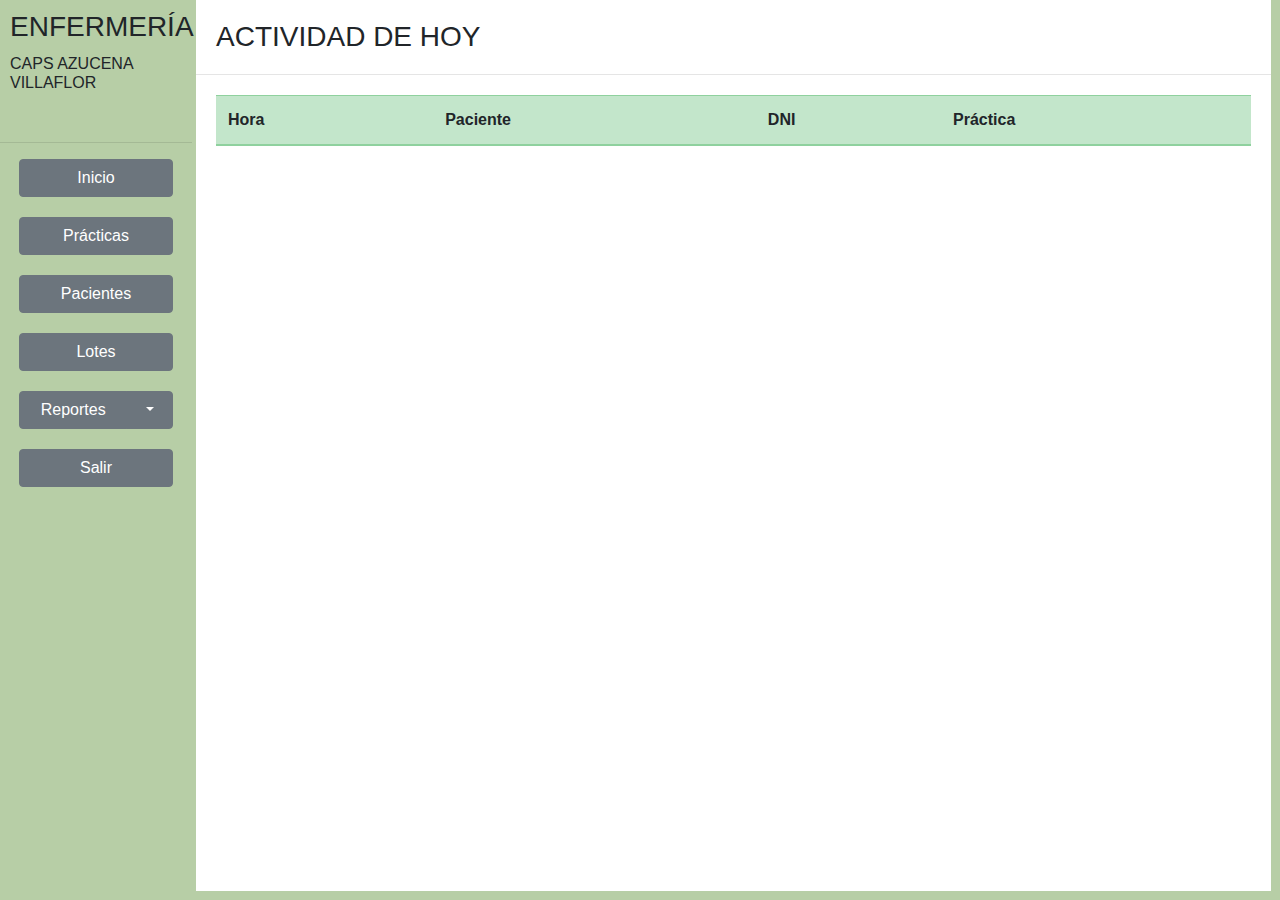
<file: inicio.html>
<!DOCTYPE html>
<html style="height: 100%;">
<head>
	<meta charset="utf-8">
	<title>Inicio</title>
	<script src="js/variables.js"></script>
	<script src="js/lotes.js"></script>
	<script src="js/practicas.js"></script>
	<script src="js/pacientes.js"></script>
	<script src="js/login.js"></script>
	<script src="js/redirecciones.js"></script>
	<script src="https://code.jquery.com/jquery-3.4.1.min.js"></script>
	<script src="https://cdn.jsdelivr.net/npm/popper.js@1.16.0/dist/umd/popper.min.js"></script>
	<script src="https://stackpath.bootstrapcdn.com/bootstrap/4.4.1/js/bootstrap.min.js"></script>
	<link rel="stylesheet" href="https://stackpath.bootstrapcdn.com/bootstrap/4.4.1/css/bootstrap.min.css">

</head>
<body style="background: #b7cea6; height: 99%;">


		<div style="width:15%; display: inline-block; text-align: center; vertical-align: top;"; class="form-group">
		
			<h3 style="text-align: left; margin: 10px">ENFERMERÍA</h3>
			<h6 style="text-align: left; margin: 10px">CAPS AZUCENA VILLAFLOR</h6>
			<div style="text-align: left; margin: 10px">
				<input id="abatar" style="font-size: 15px; background-color: transparent; border: 0" disabled>
			</div>

			<hr />

			<div>
				<input style="width: 80%; margin-bottom: 20px;" name="inicio" id="inicio" type="button" class="btn btn-secondary" value="Inicio" onclick="inicio()">
			</div>

			<div>
				<input style="width: 80%; margin-bottom: 20px;" name="practica" id="practica" type="button" class="btn btn-secondary" value="Prácticas" onclick="practicasIframe()">
			</div>

			<div>
				<input style="width: 80%; margin-bottom: 20px;"name="buscarPaciente" id="buscarPaciente" type="button" class="btn btn-secondary" value="Pacientes" onclick="pacientesIframe()">
			</div>

			<div>
				<input style="width: 80%;margin-bottom: 20px;"name="lote" id="lote" type="button" class="btn btn-secondary" value="Lotes" onclick="lotesIframe()">
			</div>
			<!-- <div>
				<input style="width: 200px; margin-bottom: 20px;"name="reportes" id="reportes" type="button" class="btn btn-secondary" value="Reportes" onclick="reportes()">
			</div> -->

			<div>
			  <div class="btn-group" style="width: 80%;">
			    <button style="width: 60%; margin-bottom: 20px;" type="button" class="btn btn-secondary">Reportes</button>
			    <button style="width: 20%; height: max-content;" type="button" class="btn btn-secondary dropdown-toggle dropdown-toggle-split" id="dropdownMenuReference" data-toggle="dropdown" aria-haspopup="true" aria-expanded="false" data-reference="parent">
			      <span class="sr-only">Toggle Dropdown</span>
			    </button>
			    <div class="dropdown-menu" aria-labelledby="dropdownMenuReference">
			      <a class="dropdown-item" onclick="esqAtrasadoIframe()">Esq. Atrasados</a>
			      <a class="dropdown-item" onclick="hoja10Iframe()">Hoja 10</a>
			      <a class="dropdown-item" onclick="hoja2Iframe()">Hoja 2</a>
			      <a class="dropdown-item" onclick="resaproIframe()">Resapro</a>
			      <div class="dropdown-divider"></div>
			      <a class="dropdown-item" onclick="consultaPracticasIframe()">Consulta Prácticas</a>
			    </div>
			  </div>
			 </div>

			<div>
				<input style="width: 80%; margin-bottom: 20px;"name="salir" id="salir" type="button" class="btn btn-secondary" value="Salir" onclick="salir()">
			</div>
		</div>

		<!-- <div style="width:70%; display: inline-block; vertical-align: top; margin-top: 10px; overflow-y: scroll; min-height: 0px; max-height: 500px;">

			<table class="table table-success table-striped">
			<thead>
				<tr>
					<th align="left" style="width: 140px;">Hora</th>
					<th align="left" style="width: 140px;">Paciente</th>
					<th align="left" style="width: 140px;">DNI</th>
					<th align="left" style="width: 140px;">Práctica</th>
				</tr>
			</thead>
				<tbody id="tbodyPracticasDiara"></tbody>
			</table>	
		</div> -->


		<div class="embed-responsive embed-responsive-16by9" style="display: inline-block; width:84%; height:100%">
			<iframe class="embed-responsive-item" type="text/html" id="frameInicio" src="actividadDiaria.html" allowfullscreen>
  			</iframe>
		</div>
  		


</body>

<script type="text/javascript">
		$(document).ready(function () {
			debugger;
			
			var abat = sessionStorage.getItem("usuMod");
			var token = sessionStorage.getItem("token");

    		debugger;

			$.ajax({
				type: "GET",
				url: host + "usuarios/"+ abat,
				headers: {
					"Authorization": token,
					"Content-Type":"application/json"
				},
				success: function(response)
				{
					debugger;
					sessionStorage.setItem("nomAbatar", response.nombre);
					sessionStorage.setItem("apeAbatar", response.apellido);
					$("#abatar").val(response.apellido + ", "+response.nombre);
				}
			});

		});



		
</script>

<!-- <script type="text/javascript">
		$(document).ready(function () {
			debugger;
	var token = sessionStorage.getItem("token");
	var abat = sessionStorage.getItem("usuMod");
	
	$.ajax({
		type: "GET",
		url: host + "practicas/usuario/"+ abat,
		headers: {
			"Authorization": token,
			"Content-Type":"application/json"
		},
		success: function(response)
		{
			debugger;

			var list = response;  

			var FechaHora = "";
			var nombre = "";
			var apellido = "";
			var dni = "";
			var observaciones = "";
			var vacuna = "";
			var dosis = "";
			var tipoVacuna = "";

			$("#tbodyPracticasDiara").empty();

			for (var i = 0; i < list.length; i++) {

				var FechaHora = list[i].fecha.slice(0, 10)+" "+list[i].fecha.slice(11, -11);
				var nombre = list[i].nombre;
				var apellido = list[i].apellido;
				var dni = list[i].dni;
				var observaciones = list[i].observaciones;
				var vacuna = list[i].vacuna;
				var dosis = list[i].dosis;

				if (vacuna == ""){

					$("#tbodyPracticasDiara").append('<tr><td>'+FechaHora+'</td><td>'+nombre+" "+apellido+'</td><td>'+dni+'</td><td >'+observaciones+'</td></tr>');
				}else{
					$("#tbodyPracticasDiara").append('<tr><td>'+FechaHora+'</td><td>'+nombre+" "+apellido+'</td><td>'+dni+'</td><td >'+vacuna+" "+dosis+'</td></tr>');
				}
			}

		},
		dataType: "json",
		error: function(xhr, status, error) {
			debugger;
			alet("error al buscar lote activo");
		}
	});

});
		
</script> -->

	


</html>
</file>
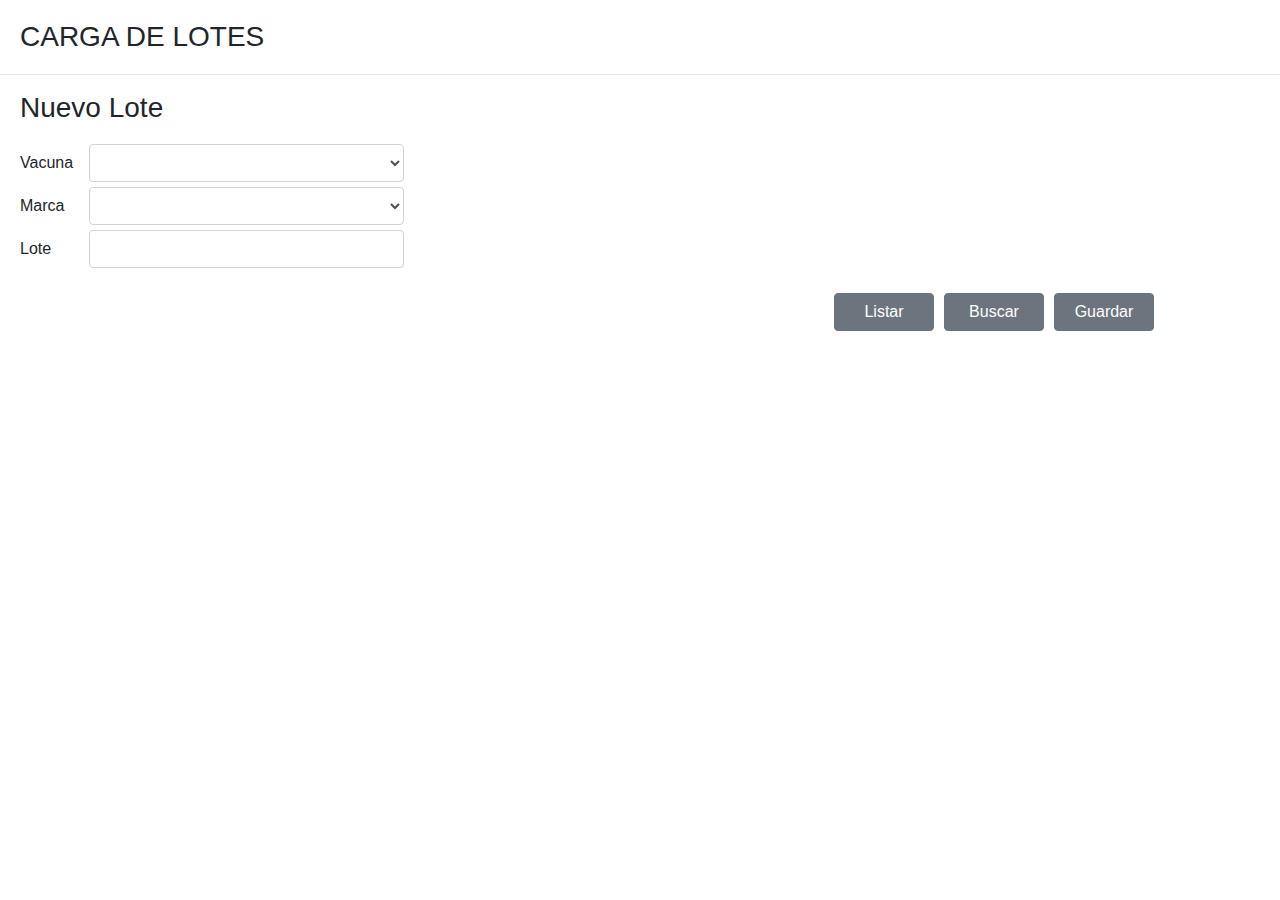
<file: lotes.html>
<!DOCTYPE html>
<html style="width:100%;">
<head>
	<meta charset="utf-8">
	<title>Carga de Lotes</title>
	<script src="js/variables.js"></script>
	<script src="js/lotes.js"></script>
	<script src="https://code.jquery.com/jquery-3.4.1.min.js"></script>
	<script src="https://cdn.jsdelivr.net/npm/popper.js@1.16.0/dist/umd/popper.min.js"></script>
	<script src="https://stackpath.bootstrapcdn.com/bootstrap/4.4.1/js/bootstrap.min.js"></script>
	<link rel="stylesheet" href="https://stackpath.bootstrapcdn.com/bootstrap/4.4.1/css/bootstrap.min.css">

</head>
<body>

	<div class="alert alert-success" role="alert" id="loteOK" align="center" style="display:none;">
    	<h4 class="alert-heading">Bien!</h4>
     	<p>Lote registrado</p>
    </div>

    <div class="alert alert-warning" role="alert" id="ErrorLote" align="center" style="display:none;">
    	<h4 class="alert-heading">Error!</h4>
     	<p>Debe cargar todos los datos del lote</p>
    </div>

    <div class="alert alert-warning" role="alert" id="buscarLote" align="center" style="display:none;">
    	<h4 class="alert-heading">Cargar Lote!</h4>
     	<p>No existe lote. Debe cargar uno nuevo</p>
    </div>

    <div class="alert alert-danger" role="alert" id="loteExiste" align="center" style="display:none;">
    	<h4 class="alert-heading">Error!</h4>
     	<p>Número de lote Existente. Verifiquelo y vuelva a carga</p>
    </div>




    <h3 style="margin: 20px">CARGA DE LOTES</h3>
	
	<hr />

   
 	<div style="display: inline-block; width: 30%; margin-left: 20px; ">

	 	<div>
	 	  	<h3 style="margin-bottom: 20px; text-align: start;">Nuevo Lote</h3>
	 	</div>

		<div class="form-group row" style="margin-bottom: 5px;">
		    <label for="comboVacunas" class="col-sm-2 col-form-label">Vacuna</label>
		    <div class="col-sm-10">
		    	<select id="comboVacunas" class="form-control" onchange="buscarDosis();">
               		<option selected></option>
				</select>
		    </div>
		</div>

		<div class="form-group row" style="margin-bottom: 5px;">
		    <label for="comboMarcas" class="col-sm-2 col-form-label">Marca</label>
		    <div class="col-sm-10">
		    	<select id="comboMarcas" class="form-control">
               		<option selected></option>
				</select>
		    </div>
		</div>

		<div class="form-group row" style="margin-bottom: 10px;">	
			
			<label for="lote" class="col-sm-2 col-form-label">Lote</label>
			<div class="col-sm-10">
		    	<input id="lote" type="text" class="form-control">
			</div>
		</div>
	</div>



	<!-- <h1 style="text-align: center; margin-top: 20px">CARGA DE LOTES</h1>
	<div style="text-align: end;">
		<input id="abatar" style="font-size: 15px; background-color: transparent; border: 0" disabled>
	</div>
	<hr />
	<div style="width:30%; display: inline-block; text-align: end; margin-top: 30px;"; class="form-group">

		<div style="margin-top: 10px;">
			<label style="font-size: 25px;">Vacuna:</label>
			<select id="comboVacunas" class="form-control custom-select" style="line-height: 15px; width: 30%" onchange="buscarDosis();">
               	<option selected></option>
			</select>
		</div>
		<div style="margin-top: 10px;">
			<label style="font-size: 25px;">Marca:</label>
			<select id="comboMarcas" class="form-control custom-select" style="line-height: 15px; width: 30%">
               	<option selected></option>
			</select>
		</div>
		<div style="margin-top: 10px;">
			<label style="font-size: 25px;">Lote:</label>
			<input id="lote" type="text" style="width : 30%; font-size: 20px;" placeholder="Ingresar lote">
		</div>

	</div> -->

	<div id="tLotes" class="form-group row" style="vertical-align: top; overflow-y: scroll; min-height: 0px; max-height: 500px; display: none; width: 60%; margin-left: 20px;">

		<table class="table table-success" style="text-align:center;">
		<thead>
			<tr>
				<th>Fecha de Alta</th>
				<th>Vacuna</th>
				<th>Marca</th>
				<th>Lote</th>
				<th>Estado</th>
			</tr>
		</thead>
			<tbody id="tbodyLotes"></tbody>
		</table>	
	</div>

	<script type="text/javascript">
		$(document).ready(function () {
			debugger;
			var token = sessionStorage.getItem("token");

			$.ajax({
				type: "GET",
				url: host + "vacunas",
				headers: {
					"Authorization": token,
					"Content-Type":"application/json"
				},
				success: function(response)
				{
					debugger;
					for (var i = 0; i < response.length; i++) {

						var vacuna = response[i];

						$("#comboVacunas").append('<option>'+vacuna+'</option>');
					}
				}
			});

		});

	</script>

	<script type="text/javascript">
		$(document).ready(function () {
			debugger;
			var token = sessionStorage.getItem("token");

			$.ajax({
				type: "GET",
				url: host + "marcas",
				headers: {
					"Authorization": token,
					"Content-Type":"application/json"
				},
				success: function(response)
				{
					debugger;
					for (var i = 0; i < response.length; i++) {

						var marca = response[i];

						$("#comboMarcas").append('<option>'+marca+'</option>');
					}
				}
			});

		});

	</script>
	<!-- <script type="text/javascript">
		$(document).ready(function () {
			debugger;
			
			var nomAbatar = sessionStorage.getItem("nomAbatar");
			var apeAbatar = sessionStorage.getItem("apeAbatar");

			$("#abatar").val(nomAbatar + ", "+apeAbatar);
			

		});
		
	</script> -->


</body>
<footer style="width: 100%; height: 80px;">
	<div align="right" style="margin-left: 20px; margin-top: 10px">
		<input name="guardarLote" id="guardarLote" type="button" class="btn btn-secondary" value="Guardar" onclick="guardarLote()" style="float: right ; margin: 5px; margin-right: 10%; width: 100px;">
		<input name="buscarLote" id="buscarLote" type="button"  class="btn btn-secondary"value="Buscar" onclick="buscarLote()" style="float: right ; margin: 5px; width: 100px;">
		<input name="listarLotes" id="listarLotes" type="button" class="btn btn-secondary" value="Listar" onclick="listarlotes()" style="float: right; margin: 5px; width: 100px;">
		<!-- input name="volver" id="volver" type="button" class="btn btn-light" value="Volver" onclick="volver()" style="float: right; margin: 5px; width: 100px;"> -->
	</div>
	
</footer>
</html>
</file>
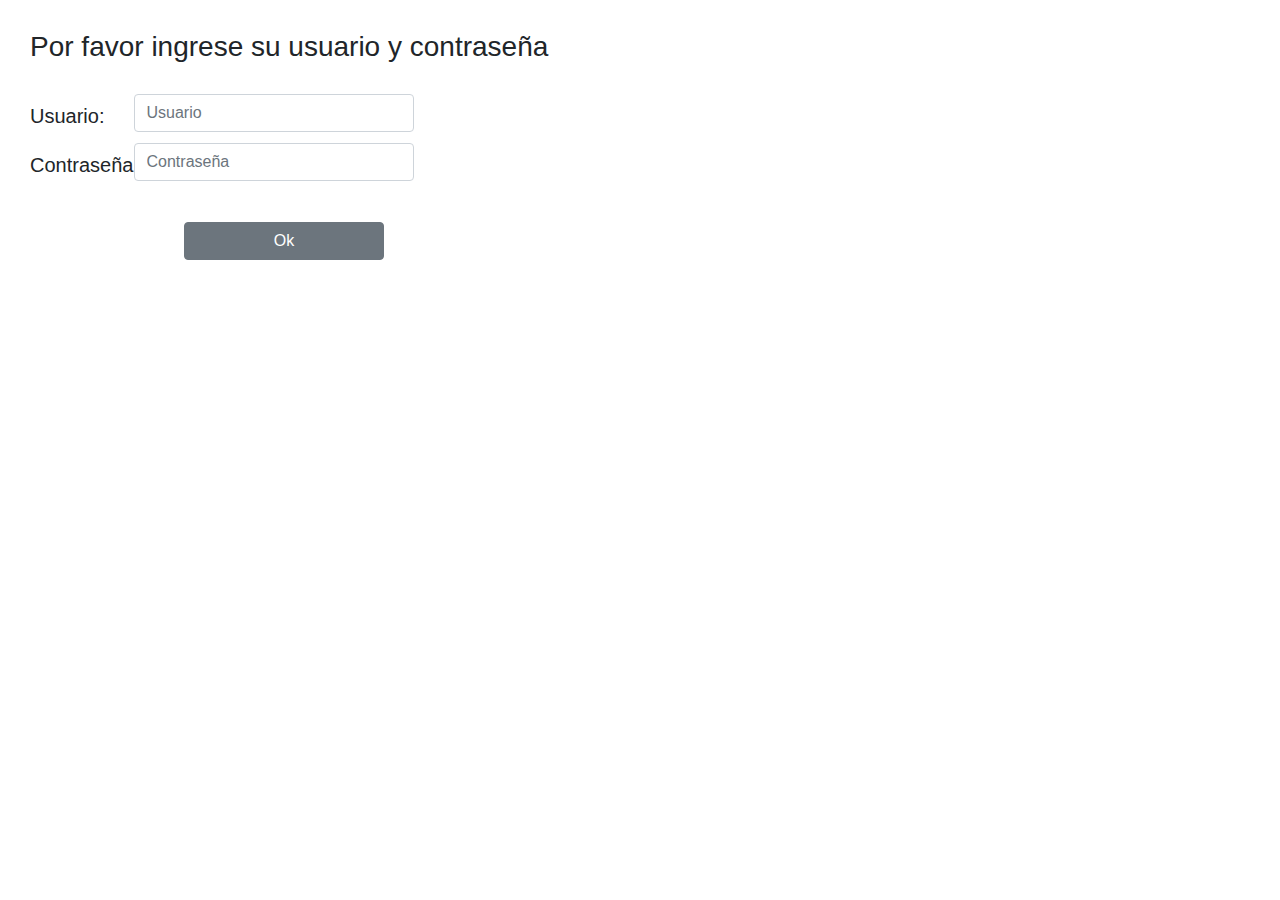
<file: pacientes.html>
<!DOCTYPE html>
<html style="width:100%;">
<head>
	<meta charset="utf-8">
	<title>Carga de Pacientes</title>
	<script src="js/variables.js"></script>
	<script src="js/practicas.js"></script>
	<script src="js/pacientes.js"></script>
	<script src="https://code.jquery.com/jquery-3.4.1.min.js"></script>
	<script src="https://cdn.jsdelivr.net/npm/popper.js@1.16.0/dist/umd/popper.min.js"></script>
	<script src="https://stackpath.bootstrapcdn.com/bootstrap/4.4.1/js/bootstrap.min.js"></script>
	<link rel="stylesheet" href="https://stackpath.bootstrapcdn.com/bootstrap/4.4.1/css/bootstrap.min.css">
</head>
<body>

	<div class="alert alert-success" role="alert" id="pacienteOk" align="center" style="display:none;">
    	<h4 class="alert-heading">Bien!</h4>
     	<p>Paciente registrado</p>
    </div>

    <div class="alert alert-success" role="alert" id="pacienteModif" align="center" style="display:none;">
    	<h4 class="alert-heading">Bien!</h4>
     	<p>Paciente fue modificado</p>
    </div>

    <div class="alert alert-danger" role="alert" id="errorPaciente" align="center" style="display:none;">
    	<h4 class="alert-heading">Error!</h4>
     	<p>Debe ingresar todos los datos del paciente</p>
    </div>

    <div class="alert alert-danger" role="alert" id="errorDomicilio" align="center" style="display:none;">
    	<h4 class="alert-heading">Error!</h4>
     	<p>Debe ingresar los datos de domicilio</p>
    </div>

    <div class="alert alert-danger" role="alert" id="errorSexo" align="center" style="display:none;">
    	<h4 class="alert-heading">Error!</h4>
     	<p>Debe seleccionar el sexo del paciente</p>
    </div>

    <div class="alert alert-danger" role="alert" id="errorOS" align="center" style="display:none;">
    	<h4 class="alert-heading">Error!</h4>
     	<p>Debe seleccionar si tiene o no Obra social</p>
    </div>

    <div class="alert alert-danger" role="alert" id="errorResponsable" align="center" style="display:none;">
    	<h4 class="alert-heading">Error!</h4>
     	<p>Si el paciente es menor de edad, debe cargar datos del responsable</p>
    </div>

     <div class="alert alert-danger" role="alert" id="error" align="center" style="display:none;">
    	<h4 class="alert-heading">Error!</h4>
     	<p>Comuniquese con el administrador del sistema</p>
    </div>

    <div class="alert alert-warning" role="alert" id="yaExiste" align="center" style="display:none;">
    	<h4 class="alert-heading">Ya Existe!</h4>
     	<p>El dni ya existe en la base de datos</p>
    </div>

	<h3 style="margin: 20px">CARGA DE PACIENTES</h3>
	
	<hr />



	<div style="margin:30px; text-align: center;">
<!-- 	<div style="display: inline-block; width: 45%"> -->
		

		 <form>
		 	<div style="display: inline-block; width: 45%">

		 	  <div>
		 	  	<h3 style="margin-bottom: 20px; text-align: start;">Datos personales</h3>
		 	  </div>

			  <div class="form-group row" style="margin-bottom: 5px;">
			    <label for="dni" class="col-sm-2 col-form-label">DNI</label>
			    <div class="col-sm-10">
			      <input type="text" class="form-control" id="dni" placeholder="DNI">
			    </div>
			  </div>

			  <div class="form-group row" style="margin-bottom: 5px;">
			    <label for="nombre" class="col-sm-2 col-form-label">Nombre</label>
			    <div class="col-sm-10">
			      <input type="text" class="form-control" id="nombre" placeholder="Nombre">
			    </div>
			  </div>

			  <div class="form-group row" style="margin-bottom: 5px;">
			    <label for="apellido" class="col-sm-2 col-form-label">Apellido</label>
			    <div class="col-sm-10">
			      <input type="text" class="form-control" id="apellido" placeholder="Apellido">
			    </div>
			  </div>
			  
			  <div class="form-group row" style="margin-bottom: 5px;">
			    <label for="fechaNac" class="col-sm-2 col-form-label">Fecha de Nacimiento</label>
			    <div class="col-sm-10">
			      <input type="date" class="form-control" id="fechaNac" placeholder="Fecha de Nacimiento"; onchange="validarEdad();">
			    </div>
			  </div>

			  <fieldset class="form-group" style="margin-bottom: 5px;">
			    <div class="row">
			      <legend class="col-form-label col-sm-2 pt-0">Sexo</legend>
			      	<div class="col-sm-10" style="text-align: start;">
				        <div class="form-check">
				          <input class="form-check-input" type="radio" name="sexo" id="masculino" value="h">
				          <label class="form-check-label" for="masculino">
				            Masculino
				          </label>
				        </div>
				        <div class="form-check">
				          <input class="form-check-input" type="radio" name="sexo" id="femenino" value="m">
				          <label class="form-check-label" for="femenino">
				            Femenino
				          </label>
			      		</div>
				        
				    </div>
				</div>
			  </fieldset>
			  <fieldset class="form-group" style="margin-bottom: 5px;">
			    <div class="row">
			      <legend class="col-form-label col-sm-2 pt-0">Obra social</legend>
			      	<div class="col-sm-10" style="text-align: start;">
				        <div class="form-check">
				          <input class="form-check-input" type="radio" name="ob" id="si" value="s">
				          <label class="form-check-label" for="si">
				            Si
				          </label>
				        </div>
				        <div class="form-check">
				          <input class="form-check-input" type="radio" name="ob" id="no" value="n">
				          <label class="form-check-label" for="no">
				            No
				          </label>
			      		</div>

				    </div>
				</div>
			  </fieldset>

			</div>

			<div style="display: inline-block; width: 45%; vertical-align: top; margin-left: 10px">

			  <div>
			  	<h3 style="margin-bottom: 20px; text-align: start;">Domicilio</h3>
			  </div>

			  <div class="form-group row" style="margin-bottom: 5px;">
			    <label for="localidad" class="col-sm-2 col-form-label">Localidad</label>
			    <div class="col-sm-10">
			      <select id="localidad" name="menu" class="form-control">
			        <option selected>Elegir...</option>
					<option>Morón</option>
					<option>La Matanza</option>
					<option>Merlo</option>
					<option>Otros</option>
			      </select>
			    </div>
			  </div>

			  <div class="form-group row" style="margin-bottom: 5px;">
			    <label for="direccion" class="col-sm-2 col-form-label">Direccion</label>
			    <div class="col-sm-10">
			      <input type="text" class="form-control" id="direccion" placeholder="Direccion">
			    </div>
			  </div>

			  
			  
			<div id="datosResponsable" style="display: none;">
			  <div>
			  	<h3 style="margin-bottom: 20px; text-align: start;">Datos del responsable</h3>
			  </div>
			  
			  <div id="nombreResponsableDIV" class="form-group row" style="margin-bottom: 5px; ">
			    <label for="nombreResponsable" class="col-sm-2 col-form-label">Nombre</label>
			    <div class="col-sm-10">
			      <input type="text" class="form-control" id="nombreResponsable" placeholder="Nombre">
			    </div>
			  </div>

			  <div id="apellidoResponsableDIV" class="form-group row" style="margin-bottom: 5px;">
			    <label for="apellidoResponsable" class="col-sm-2 col-form-label">Apellido</label>
			    <div class="col-sm-10">
			      <input type="text" class="form-control" id="apellidoResponsable" placeholder="Apellido">
			    </div>
			  </div>

			  <div id="dniResponsableDIV" class="form-group row" style="margin-bottom: 5px;">
			    <label for="dniResponsable" class="col-sm-2 col-form-label">DNI</label>
			    <div class="col-sm-10">
			      <input type="text" class="form-control" id="dniResponsable" placeholder="DNI">
			    </div>
			  </div>
			</div>
			  
			</div>

				  
		</form>
	</div>

		<!--  <table style="width:100%;">
			<thead>
				<tr>
					<th>
						<label style="font-size: 20px;">DNI:</label>		
					</th>
					<th>
						<div style="width:45%; display: inline-block;">
							<input id="dni" type="text" style="width : 100%; font-size: 15px;" placeholder="Ingresar DNI">
						</div>

					</th>
					
				</tr>


				<tr>
					<th>
						<label style="font-size: 20px;">Nombre:</label>		
					</th>
					<th>
						<input id="nombre" type="text" style="width : 90%; font-size: 15px;" placeholder="Ingresar nombre">
					</th>
				</tr>

				<tr>
					<th>
						<label style="font-size: 20px;">Apellido:</label>
					</th>
					<th>
						<input id="apellido" type="text" style="width : 90%; font-size: 15px;" placeholder="Ingresar apellido">
					</th>
				</tr>

				<tr>
					<th>
						<label style="font-size: 20px;">Fecha nacimiento:</label>
					</th>
					<th>
						<input id="fechaNac" type="date" style="width : 90%; font-size: 15px;" onchange="validarEdad();">
					</th>
				</tr>

				<tr>
					<th>
						<label style="font-size: 20px;">Sexo:</label>
					</th>
					<th>
						<input id="masculino" type="radio" name="sexo" value="h"> Masculino
						<input id="femenino" type="radio" name="sexo" value="m"> Femenino
					</th>
				</tr>

				<tr>
					<th>
						<label style="font-size: 20px;">Obra Social:</label>
					</th>
					<th>
						<input id="si" type="radio" name="ob" value="s"> Si
						<input id="no" type="radio" name="ob" value="n"> No
					</th>
				</tr>

				<tr>
					<th>
						<label style="font-size: 20px;">Localidad:</label>
					</th>
					<th>
						<select id="localidad" name="menu" style="width : 50%";>
							<option style="font-size: 15px;"></option>
							<option style="font-size: 15px;">Morón</option>
							<option style="font-size: 15px;">La Matanza</option>
							<option style="font-size: 15px;">Merlo</option>
							<option style="font-size: 15px;">Otros</option>
						</select>
					</th>
				</tr>

				<tr>
					<th>
						<label style="font-size: 20px;">Dirección:</label>
					</th>
					<th>
						<input id="direccion" type="text" style="width : 90%; font-size: 15px;"  placeholder="Ingresar direccion">
					</th>
				</tr>
			</thead>
			<tbody></tbody>
		</table> 	
	</div>-->

 	<!-- <div id="datosResponsable" style="display: inline-block; vertical-align: top; width: 45%; display: none; margin-left: 10px;">
		<h3 style="margin-bottom: 20px; text-align: start;">Datos del responsable</h3>

		<form>
			  <div class="form-group row" style="margin-bottom: 5px;">
			    <label for="nombreResponsable" class="col-sm-2 col-form-label">Nombre</label>
			    <div class="col-sm-10">
			      <input type="text" class="form-control" id="nombreResponsable" placeholder="Nombre">
			    </div>
			  </div>

			  <div class="form-group row" style="margin-bottom: 5px;">
			    <label for="apellidoResponsable" class="col-sm-2 col-form-label">Apellido</label>
			    <div class="col-sm-10">
			      <input type="text" class="form-control" id="apellidoResponsable" placeholder="Apellido">
			    </div>
			  </div>

			  <div class="form-group row" style="margin-bottom: 5px;">
			    <label for="dniResponsable" class="col-sm-2 col-form-label">DNI</label>
			    <div class="col-sm-10">
			      <input type="text" class="form-control" id="dniResponsable" placeholder="DNI">
			    </div>
			  </div>
		<form>
	</div>
 -->
		<!-- <div id="datosResponsable" style="width:45%; display: inline-block; text-align: right; vertical-align: top; margin-top: 30px; display: none;">

			<h3>Datos del responsable</h3>

			<table style="width:100%;">
				<thead>
					<tr>
						<th>
							<label style="font-size: 20px;">Nombre:</label>		
						</th>
						<th>
							<input id="nombreResponsable" type="text" style="width : 90%; font-size: 15px;" placeholder="Nombre responsable">
						</th>
					</tr>
					<tr>
						<th>
							<label style="font-size: 20px;">Apellido:</label>	
						</th>
						<th>
							<input id="apellidoResponsable" type="text" style="width : 90%; font-size: 15px;" placeholder="Apellido responsable">
						</th>
					</tr>
					<tr>
						<th>
							<label style="font-size: 20px;">DNI:</label>	
						</th>
						<th>
							<input id="dniResponsable" type="text" style="width : 90%; font-size: 15px;" placeholder="DNI responsable">
						</th>
					</tr>
				</thead>
				<tbody></tbody>
			</table>	
		</div> -->
	<!-- </div> -->


	<!-- <script type="text/javascript">
		$(document).ready(function () {
			debugger;
			
			var nomAbatar = sessionStorage.getItem("nomAbatar");
			var apeAbatar = sessionStorage.getItem("apeAbatar");

			$("#abatar").val(nomAbatar + ", "+apeAbatar);
			

		});
		
	</script> -->

	<script type="text/javascript">
      $(document).ready(function () {

      	var paramstr = window.location.search.substr(1);
        var paramarr = paramstr.split ("&");
        var params = {};

        for ( var i = 0; i < paramarr.length; i++) {
            var tmparr = paramarr[i].split("=");
            params[tmparr[0]] = tmparr[1];
        }

        debugger;
         if (params["dni"] == "undefined" || params["dni"] == ""){
        	$("#dni").val("");
        	debugger;

        }else{	
        	debugger;
           	$("#dni").val(params["dni"]);
           	buscarPaciente();
        }

         

      });
    </script>

	
</body>
<footer style="width: 100%; height: 80px;">

	<div align="right" style="margin-left: 20px; margin-top: 10px">
		<input name="guardarPaciente" id="guardarPaciente" type="button" class="btn btn-secondary" value="Guardar" onclick="guardarPaciente()" style="float: right ; margin: 5px; margin-right: 10%; width: 100px;">

		<input name="buscarPaciente" id="buscarPaciente" type="button" class="btn btn-secondary" value="Buscar" onclick="buscarPacienteEnPacientes()" style="float: right ; margin: 5px; width: 100px;">

		<input name="modificarPaciente" id="modificarPaciente" type="button" class="btn btn-secondary" value="Modificar" onclick="habilitarCamposModif()"style="float: right ; margin: 5px; width: 100px;">

		<!-- <input name="volver" id="volver" type="button"  class="btn btn-light" value="Volver" onclick="practicas()" style="float: right ; margin: 5px; width: 100px;"> -->
	</div>
	<!-- <h6 style="position: fixed; bottom: 0; width: 100%; height: 32px; text-align: center;">@LR</h6> -->
</footer>


</html>
</file>
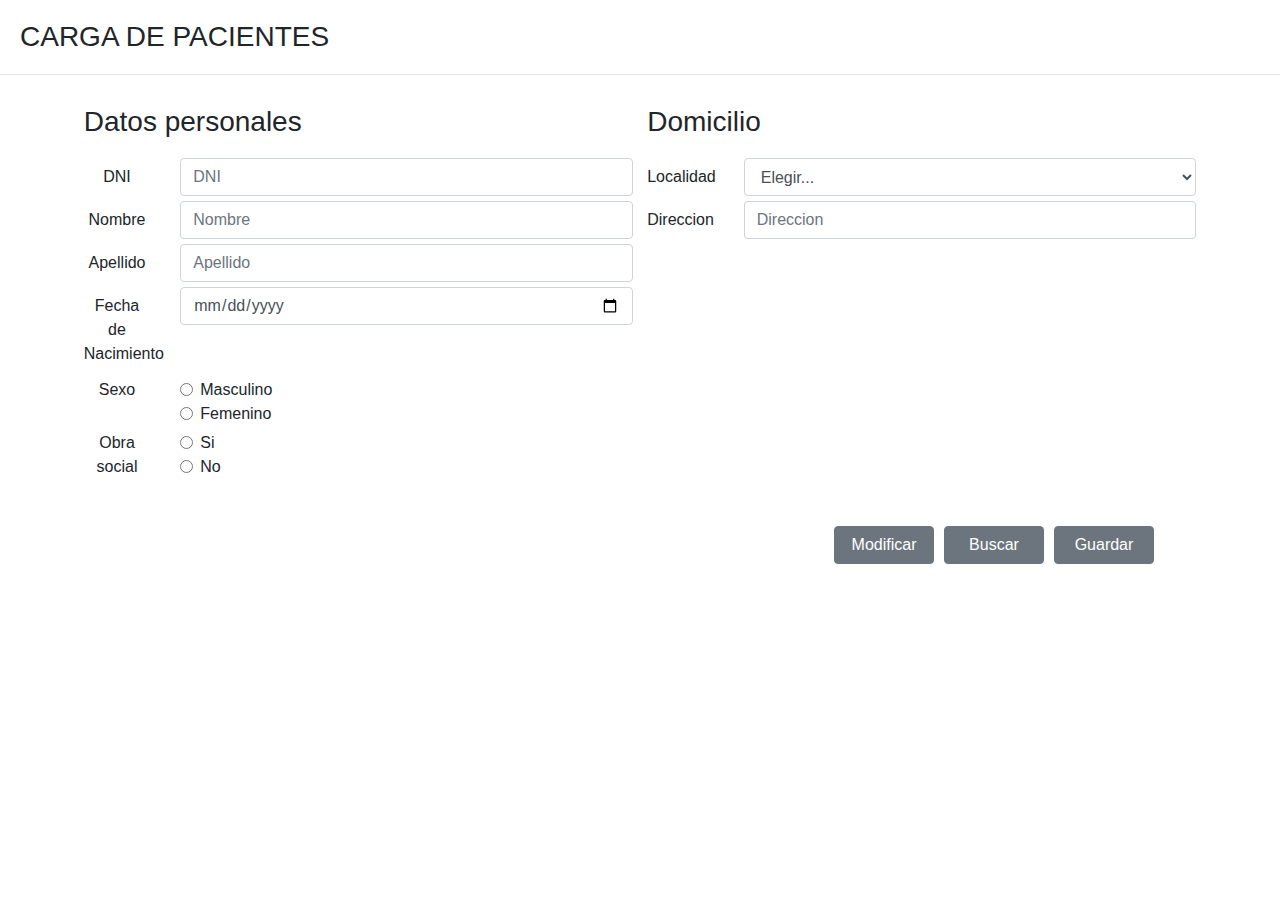
<file: practicas.html>
<!DOCTYPE html>
<html>
<head>
	<meta charset="utf-8">
	<title>Carga de Practica</title>
	<script src="js/variables.js"></script>
	<script src="js/practicas.js"></script>
	<script src="https://code.jquery.com/jquery-3.4.1.min.js"></script>
	<script src="https://cdn.jsdelivr.net/npm/popper.js@1.16.0/dist/umd/popper.min.js"></script>
	<script src="https://stackpath.bootstrapcdn.com/bootstrap/4.4.1/js/bootstrap.min.js"></script>
	<link rel="stylesheet" href="https://stackpath.bootstrapcdn.com/bootstrap/4.4.1/css/bootstrap.min.css">

</head>
<body>

	<div class="alert alert-success" role="alert" id="practicaOk" align="center" style="display:none;">
    	<h4 class="alert-heading">Bien!</h4>
     	<p>Practica registrada</p>
    </div>

    <div class="alert alert-warning" role="alert" id="buscarP" align="center" style="display:none;">
    	<h4 class="alert-heading">Recuerde!</h4>
     	<p>Buscar el paciente primero</p>
    </div>

    <div class="alert alert-danger" role="alert" id="AlertaLote" align="center" style="display:none;">
    	<h4 class="alert-heading">Recuerde!</h4>
     	<p>Para vacunas antigripales debe ingresar el LOTE</p>
    </div>

    <div class="alert alert-danger" role="alert" id="AlertaVacunas" align="center" style="display:none;">
    	<h4 class="alert-heading">Error!</h4>
     	<p>Deba cargar los datos la vacuna a cargar</p>
    </div>

    <div class="alert alert-danger" role="alert" id="AlertaObservaciones" align="center" style="display:none;">
    	<h4 class="alert-heading">Error!</h4>
     	<p>Deba cargar observaciones para agregarlas a la práctica</p>
    </div>

	<h3 style="margin: 20px">CARGA DE PRÁCTICAS</h3>
	
	<hr />

	<div style="margin:10px;">

		<div style="text-align: center;">

		  <div class="form-group row" style="margin-bottom: 5px; display: inline-block;">
		    <!-- <label for="dni" class="col-sm-2 col-form-label">DNI</label> -->
		    <div class="col-sm-10">
		      <input id="dni" class="form-control" type="text" placeholder="Ingresar DNI">
		    </div>
		  </div>

		  <div class="form-group row" style="margin-bottom: 5px; display: inline-block;">
		    <div class="col-sm-10">
		      <input name="buscarPaciente" id="buscarPaciente" type="button" class="btn btn-secondary" value="Buscar" onclick="buscarPaciente()">
		    </div>
		  </div>
		</div>

		<div>
	 	  	<h3 id="datosPersonales" style="margin-bottom: 20px; text-align: start; display: none">Datos personales</h3>
	 	</div>

		<div id="tDatosPersonales" class="form-group row" style="margin-bottom: 5px; margin: 20px; display: none">
		   <table id="tabPaciente" class="table table-success">
				<thead>
					<tr>
						<th>DNI</th>
						<th>Nombre</th>
						<th>Apellido</th>
						<th>Fec. Nacimiento</th>
						<th>Sexo</th>
						<th>Obra Social</th>
						<th>Direccion</th>
						<th>Localidad</th>
						<th>Nombre Resp</th>
						<th>Apellido Resp</th>
						<th>DNI Resp</th>
					</tr>
				</thead>
				<tbody id="tbodyPaciente"></tbody>
			</table>	
		</div>
	</div>

	
	<hr>

	<div id="cargaVacunas" style="width:20%; display: inline-block; vertical-align: top; margin-left: 20px; display: none;">

		<h4>Vacunas</h4>

		<hr />

	 	<div>
		   <div class="form-group row" style="margin-bottom: 5px;">
			    <label for="comboVacunas" class="col-sm-2 col-form-label">Vacuna</label>
			    <div class="col-sm-10">
			    	<select id="comboVacunas" class="form-control" onchange="buscarDosis();">
                		<option selected></option>
					</select>
			    </div>
			</div>

			<div class="form-group row" style="margin-bottom: 5px;">
			    <label for="comboDosis" class="col-sm-2 col-form-label">Dosis</label>
			    <div class="col-sm-10">
			    	<select id="comboDosis" class="form-control">
                		<option selected></option>
					</select>
			    </div>
			</div>

			<div class="form-group row" style="margin-bottom: 5px;">
			    <label for="comboMarcas" class="col-sm-2 col-form-label">Marca</label>
			    <div class="col-sm-10">
			    	<select id="comboMarcas" class="form-control">
                		<option selected></option>
					</select>
			    </div>
			</div>

			<div class="form-group row" style="margin-bottom: 5px;">
			    <label for="checkboxAtrasado" class="col-sm-2 col-form-label">Esq. Atrasado</label>
			    <div class="col-sm-10">
			    	<input class="form-contro" type="checkbox" value="" id="checkboxAtrasado" style="box-sizing: border-box; padding: 0; width: 40px; height: 30px;">
			    </div>
			</div>

			<div class="form-group row" style="margin-bottom: 5px;">
				<div class="col-sm-12">
					<input name="agregarVacuna" id="agregarVacuna" type="button" class="btn btn-secondary" value="Agregar Vacuna" onclick="agregarVacuna()" style="width: 100%;">
				</div>
			</div>
		</div>
		</div>

	<div id="cargaOtros" style="width:20%; display: inline-block; vertical-align: top; margin-left: 20px; display: none;">

		<h4>Otros</h4>
		<hr />

		<div>
			<div class="form-group row" style="margin-bottom: 10px;">
				<!-- <label for="observacion" class="col-sm-2 col-form-label">Observaciones</label> -->
				<div class="col-sm-12">
			    	<input id="observacion" type="text" class="form-control" placeholder="Observaciones">
				</div>
			</div>


			<div class="form-group row" style="margin-bottom: 5px;">
				<div class="col-sm-12">
					<input name="agregarOtros" id="agregarOtros" type="button" class="btn btn-secondary" value="Agregar Observaciones" onclick="agregarOtros()" style="margin: 5px; width: 100%;">
				</div>
			</div>

		</div>

	</div>

	<div id="tPracticas" class="form-group row" style="margin-bottom: 5px; vertical-align: top; display: inline-block; width: 50%; margin-left: 20px; display: none;">			

		<h4 id="tituloAgregarPracticas" style="display: none;">Prácticas</h4>

		<hr />

		<div style="overflow-y: scroll; min-height: 0px; max-height: 300px;">

			<table id="tabPracticas" class="table table-success" style="text-align:center;">
				<thead>
					<tr>
						<th>Práctica</th>
						<th>Dosis</th>
						<th>Marca</th>
						<th>Lote</th>
						<th></th>
						<th></th>
					</tr>
				</thead>
				<tbody id="tbodyPracticas"></tbody>
			</table>	
		</div>
	</div>

	<div align="right" style="margin-left: 20px; margin-top: 10px">
		<input name="guardarPracticas" id="btnGuardarPracticas" type="button" class="btn btn-secondary" value="Guardar" onclick="guardarPracticas()" style="float: right ; margin: 5px; margin-right: 10%; width: 100px; display: none;">
	</div>

	<script type="text/javascript">
		$(document).ready(function () {
			debugger;
			var token = sessionStorage.getItem("token");

			$.ajax({
				type: "GET",
				url: host + "vacunas",
				headers: {
					"Authorization": token,
					"Content-Type":"application/json"
				},
				success: function(response)
				{
					debugger;
					for (var i = 0; i < response.length; i++) {

						var vacuna = response[i];

						$("#comboVacunas").append('<option>'+vacuna+'</option>');
					}
				}
			});

		});

	</script>

	<script type="text/javascript">
		$(document).ready(function () {
			debugger;
			var token = sessionStorage.getItem("token");

			$.ajax({
				type: "GET",
				url: host + "marcas",
				headers: {
					"Authorization": token,
					"Content-Type":"application/json"
				},
				success: function(response)
				{
					debugger;
					for (var i = 0; i < response.length; i++) {

						var marca = response[i];

						$("#comboMarcas").append('<option>'+marca+'</option>');
					}
				}
			});

		});

	</script>

	<script type="text/javascript">
      $(document).ready(function () {

      	var paramstr = window.location.search.substr(1);
        var paramarr = paramstr.split ("&");
        var params = {};

        for ( var i = 0; i < paramarr.length; i++) {
            var tmparr = paramarr[i].split("=");
            params[tmparr[0]] = tmparr[1];
        }

        debugger;
        if (params["dni"] == "undefined" || params["dni"] == ""){
        	$("#dni").val("");

        	$("#datosPersonales").css("display", "none");
					$("#tDatosPersonales").css("display", "none");
					$("#cargaPracticas").css("display", "none");
					$("#tituloAgregarPracticas").css("display", "none");
					$("#btnGuardarPracticas").css("display", "none");

        }else{	
           	$("#dni").val(params["dni"]);
           	buscarPaciente();
        }

      });
    </script>

</body>
<!-- <footer style="width: 100%; height: 80px;">

	<div align="right" style="margin-left: 20px; margin-top: 10px">
		<input name="guardarPracticas" id="btnGuardarPracticas" type="button" class="btn btn-secondary" value="Guardar" onclick="guardarPracticas()" style="float: right ; margin: 5px; margin-right: 10%; width: 100px; display: none;">
	</div>
	
</footer> -->
</html>
</file>
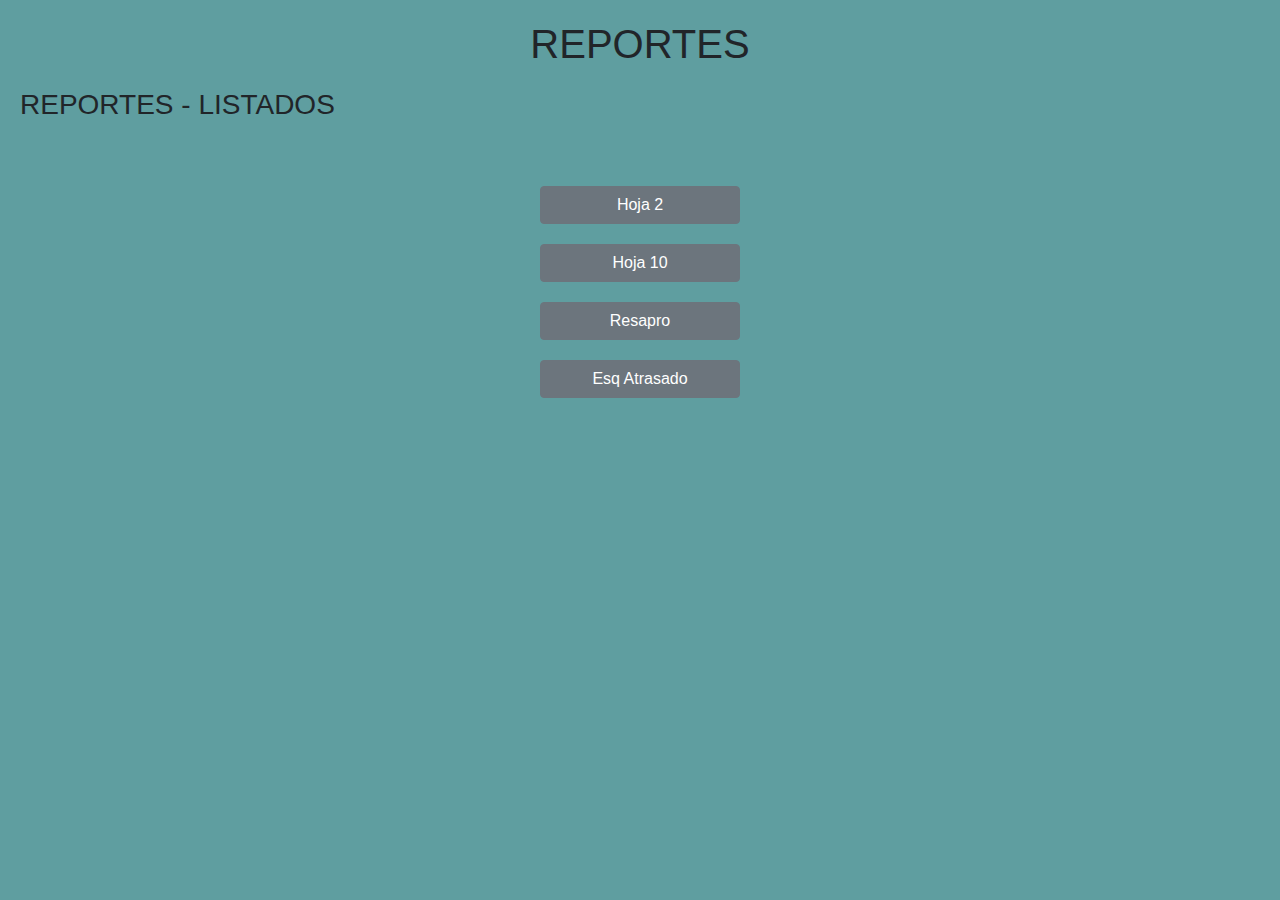
<file: reportes.html>
<!DOCTYPE html>
<html>
<head>
	<meta charset="utf-8">
	<title>Reportes</title>
	<script src="js/variables.js"></script>
	<script src="js/reportes.js"></script>
	<script src="https://code.jquery.com/jquery-3.4.1.min.js"></script>
	<script src="https://cdn.jsdelivr.net/npm/popper.js@1.16.0/dist/umd/popper.min.js"></script>
	<script src="https://stackpath.bootstrapcdn.com/bootstrap/4.4.1/js/bootstrap.min.js"></script>
	<link rel="stylesheet" href="https://stackpath.bootstrapcdn.com/bootstrap/4.4.1/css/bootstrap.min.css">
</head>
<body style="background: cadetblue;">

	<h1 style="text-align: center; margin-top: 20px">REPORTES</h1>
	<h3 style="margin: 20px">REPORTES - LISTADOS</h3>
	

	<div style="text-align: center; margin-top: 5%;">
		
		<div>
			<input style="width: 200px; margin-bottom: 20px;" name="hoja2" id="hoja2" type="button" class="btn btn-secondary" value="Hoja 2" onclick="hoja2()">
		</div>
		
		<div>
			<input style="width: 200px; margin-bottom: 20px;" name="hoja10" id="hoja10" type="button" class="btn btn-secondary" value="Hoja 10" onclick="hoja10()">
		</div>

		<div>
			<input style="width: 200px; margin-bottom: 20px;" name="resapro" id="resapro" type="button" class="btn btn-secondary" value="Resapro" onclick="resapro()">
		</div>

		<div>
			<input style="width: 200px; margin-bottom: 20px;" name="esqAtrasado" id="esqAtrasado" type="button" class="btn btn-secondary" value="Esq Atrasado" onclick="esqAtrasado()">
		</div>
		
	</div>
	

</body>

</html>
</file>
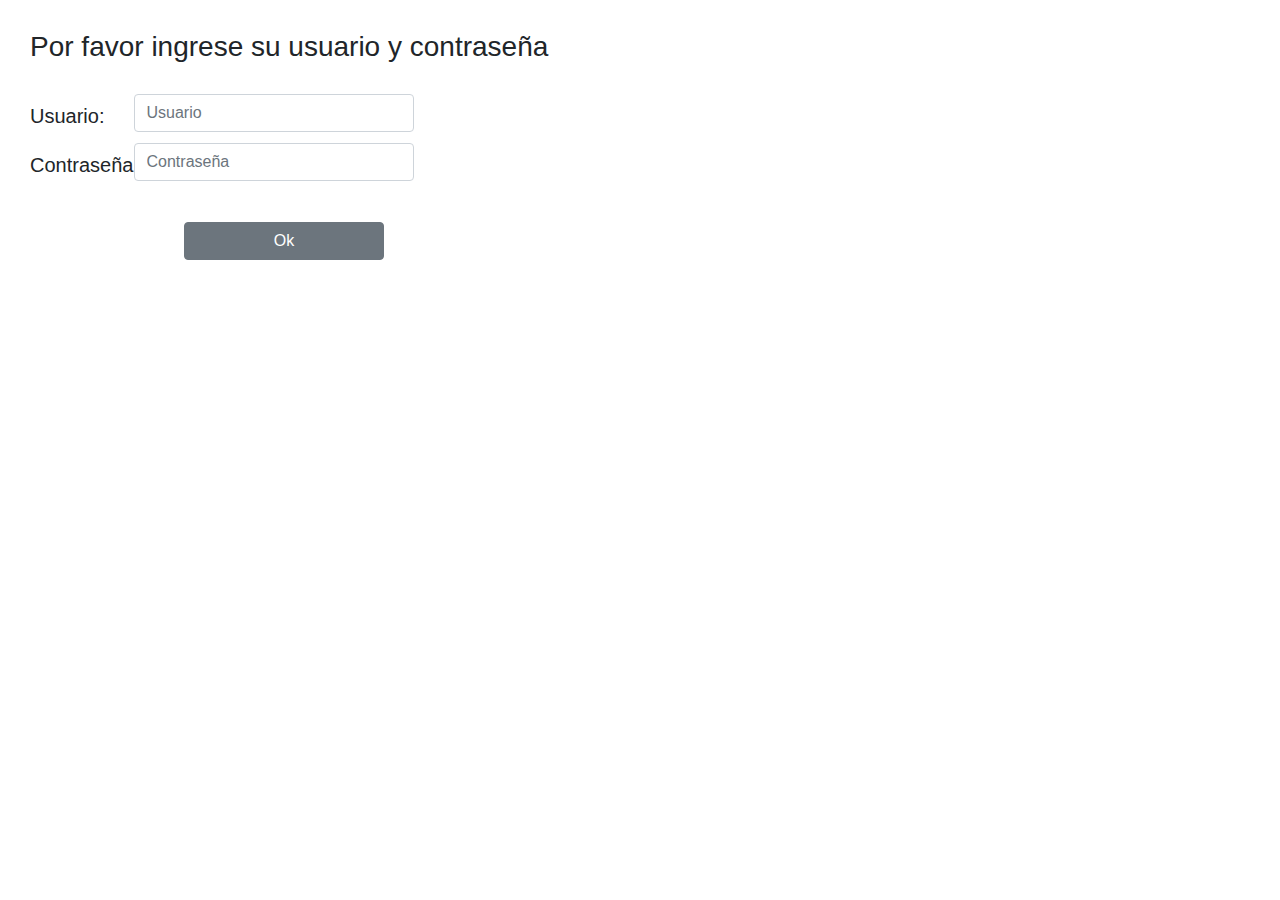
<file: solicitarToken.html>
<!DOCTYPE html>
<html>
<head>
	<meta charset="utf-8">
	<title>Formulario de login</title>
	<script src="js/variables.js"></script>
	<script src="js/login.js"></script>
	<script src="https://code.jquery.com/jquery-3.4.1.min.js"></script>
	<script src="https://cdn.jsdelivr.net/npm/popper.js@1.16.0/dist/umd/popper.min.js"></script>
	<script src="https://stackpath.bootstrapcdn.com/bootstrap/4.4.1/js/bootstrap.min.js"></script>
	<link rel="stylesheet" href="https://stackpath.bootstrapcdn.com/bootstrap/4.4.1/css/bootstrap.min.css">
</head>
<body style="height: 100% width: 100%;">
	
	<div class="alert alert-danger" role="alert" id="usuYPassNoExiste" align="center" style="display:none;">
    	<h4 class="alert-heading">Error!</h4>
     	<p>Usuario y clave no existen, Por favor vuelva a intentarlo</p>
    </div>

    <h3 style="margin: 30px;">Por favor ingrese su usuario y contraseña</h3>

	<div style="margin: 30px; font-size: 20px; width: 30%;">

		<div class="form-group row" style="margin-bottom: 5px;">
			
			<label for="usuario" class="col-sm-3 col-form-label">Usuario:</label>
			
		    <div class="col-sm-9">
		      <input type="text" class="form-control" id="usuario" placeholder="Usuario">
		    </div>
		</div>

		<div class="form-group row" style="margin-bottom: 5px;">
			<label for="pass" class="col-sm-3 col-form-label">Contraseña:</label>
		    <div class="col-sm-9">
		      <input type="password" class="form-control" id="pass" placeholder="Contraseña">
		    </div>
		</div>

		<div style="text-align: right;">	
			<div style="text-align: end; display: inline-block;">
				<input style="width: 200px; margin: 30px" name="login" id="login" type="button" class="btn btn-secondary" value="Ok" onclick="solicitarToken()">
			</div>
		</div>	

	</div>
	</div>
	





</body>

</html>
</file>
